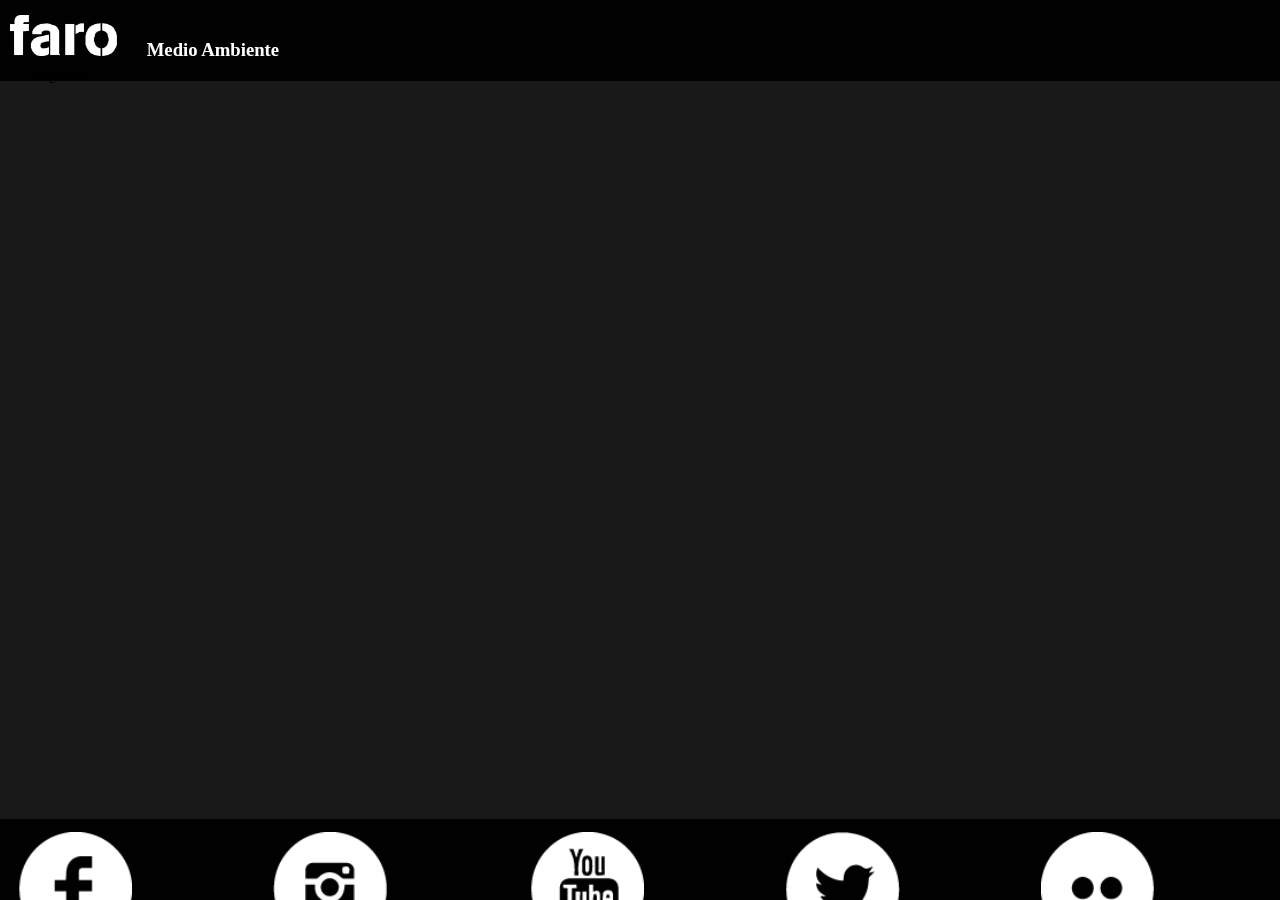
<file: ambiente.html>
<!DOCTYPE html>
<html>
<head>
<title></title>
<meta charset="utf-8">
<meta name="viewport" content="width=device-width, initial-scale=1.0, user-scalable=0, minimum-scale=1.0, maximum-scale=1.0">

     <link rel="stylesheet" type="text/css" href="css/page.css" />
 <script type="text/javascript" src="js/jquery.min.js"></script>


<style>
html{
	margin:0;}
body{
	width:100%;
	margin:0;
	}
 .container
{
	width: 100%;
	margin:0;
}
/*--- latest-posts ---*/
 .latest-posts 
 {
	 margin:0;
	 padding:5px;
 }
 .container-0 
{
	border-style:solid;
	border-width:2px;
	margin-bottom:1em;
	border-color: #77bbf8;
}
 .container-0 h2 
{
	color:#2273a8;
	font-family: ubuntu, helvetica, arial;
	font-weight:700;
	font-size: 18px;
	margin:0 ;
	padding:0;
}
 .container-0 h3 
{
	color:#2273a8;
	font-family: ubuntu, helvetica, arial;
	font-weight:700;
	font-size: 18px;
	margin-top: 7%;
	text-decoration:none;
}
 .container-0 span
{
	display:block;
	font-family: ubuntu, helvetica, arial;
	font-weight: 700;
	color:#2273a8;
	font-size: 13px;
	margin:0;
}
 .container-0 p
{
	font-family: ubuntu, helvetica, arial;
	color:#999;
	font-size: 16px;
	padding:4px;
}
 .container-0 ul li
{
	font-family: ubuntu, helvetica, arial;
	color:#999;
	font-size: 13px;
	margin-left:2em;
}
.title{
	background:#abd9fd;
	padding-top:5px;
	margin:0;
	margin-bottom:5px;
	border-bottom:solid;
	border-widht:1px;
	border-color: #77bbf8;
}
 .reload{
	z-index:2;
    position: absolute;
    top: 5px;
    right: 5px;
    width:10%;
    line-height: 36px;
	-webkit-border-radius: 3px;
	-moz-border-radius: 3px;
	border-radius: 3px;
	-webkit-transform:translate3d(0,-30px,0)
	}
 .reload a img{
	float:right;
		height:25px;
	margin-top:6px;
}

 #page {
	margin:0% 0% 0% 2%;
	width:96%;
	height:100%;
}


 #page #content {
	width:99%;
	background-color: #CCC;
	border:2px solid #0CC;
	margin-top:2%;
}

 #page #content .flip {
	padding:5px;
	text-align:center;
	background:#099;
	cursor:pointer;
    font-weight: bold;

}
 #page #content .panel {
	background: #099;
	display:none;
}

 #page #content .panel {
	width:100%;
}
 #page #content .photo{width:100%;}
 #page #content .photo img {
	width:100%;
	height:10%;
}

 #page #content .info {
	width:100%;
	height:100%;
}
 #page #content .info p {
margin-top:0px;
height:auto;
}
 .titulo{margin-top:0;
font-family:Verdana, Geneva, sans-serif;
border-bottom: 2px solid #099;}
 .fecha{
	border-top:2px solid #0C6;
	padding:.2em;
	font-style:oblique;
}
 .nombre{
	font-size:1.5em;
}

#contenido{margin-top:65px;margin-bottom:65px;width:99%;}

</style>

</head>
<body>
   <header>
        <div id="title">
        <div id="back-btn"><a id="return" href="#"><img src="img/flechas-01.png"/></a></div>
        <img  src="img/prueba.png"/>
          <div id="title0"><h3>Medio Ambiente</h3></div>
          </div>
</header>
    
	
       <div id="page">
       <div id="contenido">
	


</div>
    </div>
     <footer>
    <div><a href="https://www.facebook.com/faro.deoriente"><input type="image" src="img/Face_White.png"/></a></div>
	<div><a href="https://instagram.com/farodeoriente/"><input type="image" src="img/Insta_White.png"/></a></div>
	<div><a href="https://www.youtube.com/user/Farodeorienteoficial"><input type="image" src="img/Youtube_White.png"/></a></div>
    <div><a href="https://twitter.com/farodeoriente"><input type="image" src="img/Tuiter_White.png"/></a></div>
    <div><a href="https://www.flickr.com/photos/29978342@N03"><input type="image" src="img/Flicker_White.png"/></a></div>

      </footer>
      

<script type="application/javascript">
$(document).ready(function(){
	var estado = false;
	$(".a .flip").on('click',function(){
		$(".a .panel").slideToggle();
		if(estado == true){
		$(this).text("Leer");
			estado = false;
		}else{
			$(this).text("Cerrar")
			estado = true;
			}
	});
	var estado = false;
	$(".b .flip").on('click',function(){
		$(".b .panel").slideToggle();
		if(estado == true){
		$(this).text("Leer");
			estado = false;
		}else{
			$(this).text("Cerrar")
			estado = true;
			}
	});
	var estado = false;
	$(".c .flip").on('click',function(){
		$(".c .panel").slideToggle();
		if(estado == true){
		$(this).text("Leer");
			estado = false;
		}else{
			$(this).text("Cerrar")
			estado = true;
			}
	});
	var estado = false;
	$(".d .flip").on('click',function(){
		$(".d .panel").slideToggle();
		if(estado == true){
		$(this).text("Leer");
			estado = false;
		}else{
			$(this).text("Cerrar")
			estado = true;
			}
	});
	var estado = false;
	$(".e .flip").on('click',function(){
		$(".e .panel").slideToggle();
		if(estado == true){
		$(this).text("Leer");
			estado = false;
		}else{
			$(this).text("Cerrar")
			estado = true;
			}
	});
	var estado = false;
	$(".f .flip").on('click',function(){
		$(".f .panel").slideToggle();
		if(estado == true){
		$(this).text("Leer");
			estado = false;
		}else{
			$(this).text("Cerrar")
			estado = true;
			}
	});
	var estado = false;
	$(".g .flip").on('click',function(){
		$(".g .panel").slideToggle();
		if(estado == true){
		$(this).text("Leer");
			estado = false;
		}else{
			$(this).text("Cerrar")
			estado = true;
			}
	});
	var estado = false;
	$(".h .flip").on('click',function(){
		$(".h .panel").slideToggle();
		if(estado == true){
		$(this).text("Leer");
			estado = false;
		}else{
			$(this).text("Cerrar")
			estado = true;
			}
	});
	var estado = false;
	$(".i .flip").on('click',function(){
		$(".i .panel").slideToggle();
		if(estado == true){
		$(this).text("Leer");
			estado = false;
		}else{
			$(this).text("Cerrar")
			estado = true;
			}
	});
	var estado = false;
	$(".j .flip").on('click',function(){
		$(".j .panel").slideToggle();
		if(estado == true){
		$(this).text("Leer");
			estado = false;
		}else{
			$(this).text("Cerrar")
			estado = true;
			}
	});
	var estado = false;
	$(".k .flip").on('click',function(){
		$(".k .panel").slideToggle();
		if(estado == true){
		$(this).text("Leer");
			estado = false;
		}else{
			$(this).text("Cerrar")
			estado = true;
			}
	});
	var estado = false;
	$(".l .flip").on('click',function(){
		$(".l .panel").slideToggle();
		if(estado == true){
		$(this).text("Leer");
			estado = false;
		}else{
			$(this).text("Cerrar")
			estado = true;
			}
	});
	var estado = false;
	$(".m .flip").on('click',function(){
		$(".m .panel").slideToggle();
		if(estado == true){
		$(this).text("Leer");
			estado = false;
		}else{
			$(this).text("Cerrar")
			estado = true;
			}
	});
	var estado = false;
	$(".n .flip").on('click',function(){
		$(".n .panel").slideToggle();
		if(estado == true){
		$(this).text("Leer");
			estado = false;
		}else{
			$(this).text("Cerrar")
			estado = true;
			}
	});
	var estado = false;
	$(".o .flip").on('click',function(){
		$(".o .panel").slideToggle();
		if(estado == true){
		$(this).text("Leer");
			estado = false;
		}else{
			$(this).text("Cerrar")
			estado = true;
			}
	});
	var estado = false;
	$(".p .flip").on('click',function(){
		$(".p .panel").slideToggle();
		if(estado == true){
		$(this).text("Leer");
			estado = false;
		}else{
			$(this).text("Cerrar")
			estado = true;
			}
	});
	var estado = false;
	$(".q .flip").on('click',function(){
		$(".q .panel").slideToggle();
		if(estado == true){
		$(this).text("Leer");
			estado = false;
		}else{
			$(this).text("Cerrar")
			estado = true;
			}
	});
	var estado = false;
	$(".r .flip").on('click',function(){
		$(".r .panel").slideToggle();
		if(estado == true){
		$(this).text("Leer");
			estado = false;
		}else{
			$(this).text("Cerrar")
			estado = true;
			}
	});
	var estado = false;
	$(".s .flip").on('click',function(){
		$(".s .panel").slideToggle();
		if(estado == true){
		$(this).text("Leer");
			estado = false;
		}else{
			$(this).text("Cerrar")
			estado = true;
			}
	});
	var estado = false;
	$(".t .flip").on('click',function(){
		$(".t .panel").slideToggle();
		if(estado == true){
		$(this).text("Leer");
			estado = false;
		}else{
			$(this).text("Cerrar")
			estado = true;
			}
	});
	var estado = false;
	$(".u .flip").on('click',function(){
		$(".u .panel").slideToggle();
		if(estado == true){
		$(this).text("Leer");
			estado = false;
		}else{
			$(this).text("Cerrar")
			estado = true;
			}
	});
	var estado = false;
	$(".v .flip").on('click',function(){
		$(".v .panel").slideToggle();
		if(estado == true){
		$(this).text("Leer");
			estado = false;
		}else{
			$(this).text("Cerrar")
			estado = true;
			}
	});
	var estado = false;
	$(".w .flip").on('click',function(){
		$(".w .panel").slideToggle();
		if(estado == true){
		$(this).text("Leer");
			estado = false;
		}else{
			$(this).text("Cerrar")
			estado = true;
			}
	});
	var estado = false;
	$(".x .flip").on('click',function(){
		$(".x .panel").slideToggle();
		if(estado == true){
		$(this).text("Leer");
			estado = false;
		}else{
			$(this).text("Cerrar")
			estado = true;
			}
	});
	var estado = false;
	$(".y .flip").on('click',function(){
		$(".y .panel").slideToggle();
		if(estado == true){
		$(this).text("Leer");
			estado = false;
		}else{
			$(this).text("Cerrar")
			estado = true;
			}
	});
	var estado = false;
	$(".z .flip").on('click',function(){
		$(".z .panel").slideToggle();
		if(estado == true){
		$(this).text("Leer");
			estado = false;
		}else{
			$(this).text("Cerrar")
			estado = true;
			}
	});

});

</script>
<script type="text/javascript">
$(document).ready(function(){
   var refreshId = setInterval('load-async', 3000);
   $.ajaxSetup({ cache: false });
 });
 
 $(document).ready(function(){
	  $('#contenido').text('Cargando....');
      $("#contenido").load("http://www.farodeoriente.org/prueba/ambiente.html");
   });
</script>


</body>
</html>
</file>
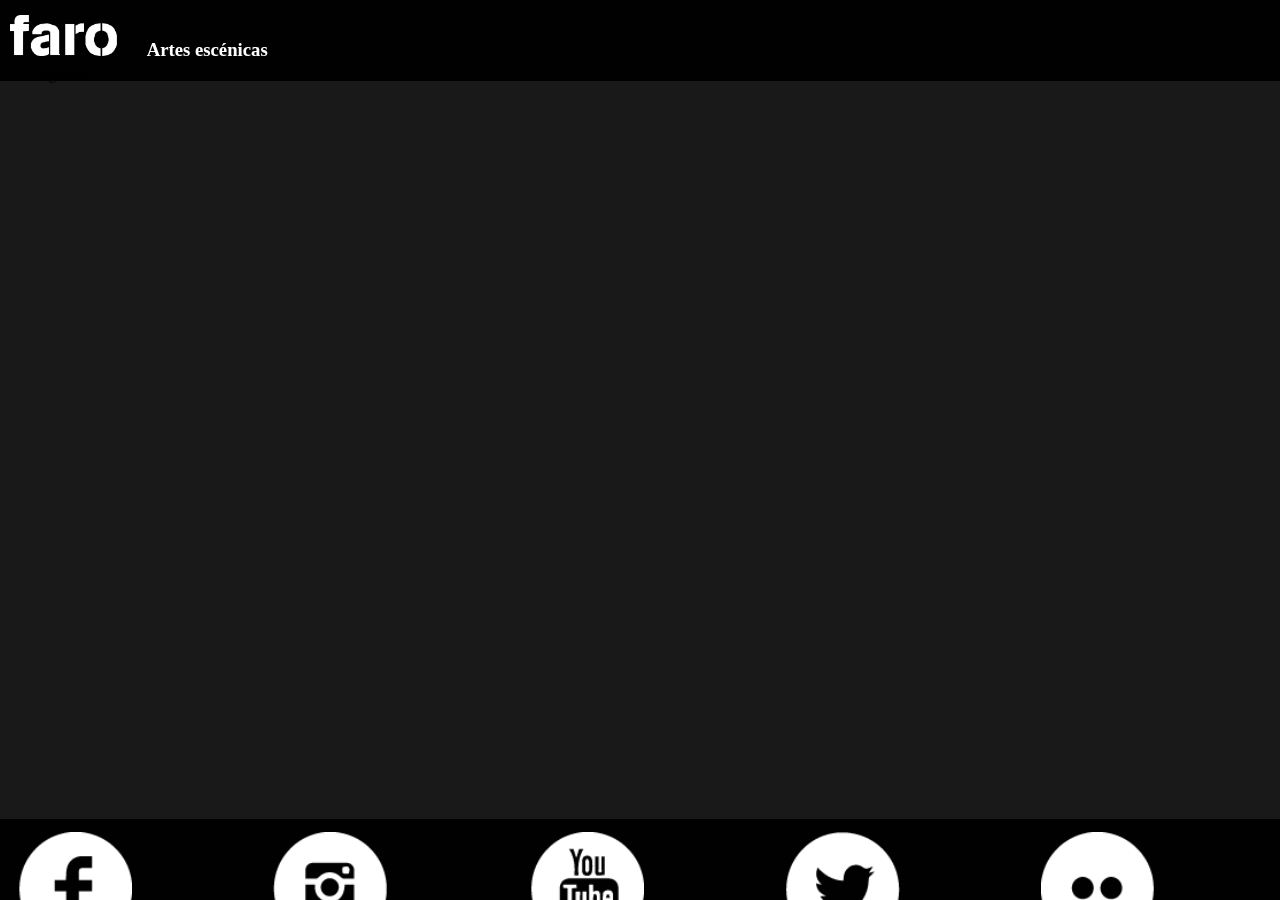
<file: artes.html>
<!DOCTYPE html>
<html>
<head>
<title></title>
<meta charset="utf-8">
<meta name="viewport" content="width=device-width, initial-scale=1.0, user-scalable=0, minimum-scale=1.0, maximum-scale=1.0">

     <link rel="stylesheet" type="text/css" href="css/page.css" />
 <script type="text/javascript" src="js/jquery.min.js"></script>


<style>
html{
	margin:0;}
body{
	width:100%;
	margin:0;
	}
 .container
{
	width: 100%;
	margin:0;
}
/*--- latest-posts ---*/
 .latest-posts 
 {
	 margin:0;
	 padding:5px;
 }
 .container-0 
{
	border-style:solid;
	border-width:2px;
	margin-bottom:1em;
	border-color: #77bbf8;
}
 .container-0 h2 
{
	color:#2273a8;
	font-family: ubuntu, helvetica, arial;
	font-weight:700;
	font-size: 18px;
	margin:0 ;
	padding:0;
}
 .container-0 h3 
{
	color:#2273a8;
	font-family: ubuntu, helvetica, arial;
	font-weight:700;
	font-size: 18px;
	margin-top: 7%;
	text-decoration:none;
}
 .container-0 span
{
	display:block;
	font-family: ubuntu, helvetica, arial;
	font-weight: 700;
	color:#2273a8;
	font-size: 13px;
	margin:0;
}
 .container-0 p
{
	font-family: ubuntu, helvetica, arial;
	color:#999;
	font-size: 16px;
	padding:4px;
}
 .container-0 ul li
{
	font-family: ubuntu, helvetica, arial;
	color:#999;
	font-size: 13px;
	margin-left:2em;
}
.title{
	background:#abd9fd;
	padding-top:5px;
	margin:0;
	margin-bottom:5px;
	border-bottom:solid;
	border-widht:1px;
	border-color: #77bbf8;
}
 .reload{
	z-index:2;
    position: absolute;
    top: 5px;
    right: 5px;
    width:10%;
    line-height: 36px;
	-webkit-border-radius: 3px;
	-moz-border-radius: 3px;
	border-radius: 3px;
	-webkit-transform:translate3d(0,-30px,0)
	}
 .reload a img{
	float:right;
		height:25px;
	margin-top:6px;
}

 #page {
	margin:0% 0% 0% 2%;
	width:96%;
	height:100%;
}


 #page #content {
	width:99%;
	background-color: #CCC;
	border:2px solid #0CC;
	margin-top:2%;
}

 #page #content .flip {
	padding:5px;
	text-align:center;
	background:#099;
	cursor:pointer;
    font-weight: bold;

}
 #page #content .panel {
	background: #099;
	display:none;
}

 #page #content .panel {
	width:100%;
}
 #page #content .photo{width:100%;}
 #page #content .photo img {
	width:100%;
	height:10%;
}

 #page #content .info {
	width:100%;
	height:100%;
}
 #page #content .info p {
margin-top:0px;
height:auto;
}
 .titulo{margin-top:0;
font-family:Verdana, Geneva, sans-serif;
border-bottom: 2px solid #099;}
 .fecha{
	border-top:2px solid #0C6;
	padding:.2em;
	font-style:oblique;
}
 .nombre{
	font-size:1.5em;
}

#contenido{margin-top:65px;margin-bottom:65px;width:99%;}

</style>

</head>
<body>
   <header>
        <div id="title">
        <div id="back-btn"><a id="return" href="#"><img src="img/flechas-01.png"/></a></div>
        <img  src="img/prueba.png"/>
          <div id="title0"><h3>Artes escénicas</h3></div>
          </div>
</header>
    
	
       <div id="page">
       <div id="contenido">
	


</div>
    </div>
     <footer>
    <div><a href="https://www.facebook.com/faro.deoriente"><input type="image" src="img/Face_White.png"/></a></div>
	<div><a href="https://instagram.com/farodeoriente/"><input type="image" src="img/Insta_White.png"/></a></div>
	<div><a href="https://www.youtube.com/user/Farodeorienteoficial"><input type="image" src="img/Youtube_White.png"/></a></div>
    <div><a href="https://twitter.com/farodeoriente"><input type="image" src="img/Tuiter_White.png"/></a></div>
    <div><a href="https://www.flickr.com/photos/29978342@N03"><input type="image" src="img/Flicker_White.png"/></a></div>

      </footer>
      

<script type="application/javascript">
$(document).ready(function(){
	var estado = false;
	$(".a .flip").on('click',function(){
		$(".a .panel").slideToggle();
		if(estado == true){
		$(this).text("Leer");
			estado = false;
		}else{
			$(this).text("Cerrar")
			estado = true;
			}
	});
	var estado = false;
	$(".b .flip").on('click',function(){
		$(".b .panel").slideToggle();
		if(estado == true){
		$(this).text("Leer");
			estado = false;
		}else{
			$(this).text("Cerrar")
			estado = true;
			}
	});
	var estado = false;
	$(".c .flip").on('click',function(){
		$(".c .panel").slideToggle();
		if(estado == true){
		$(this).text("Leer");
			estado = false;
		}else{
			$(this).text("Cerrar")
			estado = true;
			}
	});
	var estado = false;
	$(".d .flip").on('click',function(){
		$(".d .panel").slideToggle();
		if(estado == true){
		$(this).text("Leer");
			estado = false;
		}else{
			$(this).text("Cerrar")
			estado = true;
			}
	});
	var estado = false;
	$(".e .flip").on('click',function(){
		$(".e .panel").slideToggle();
		if(estado == true){
		$(this).text("Leer");
			estado = false;
		}else{
			$(this).text("Cerrar")
			estado = true;
			}
	});
	var estado = false;
	$(".f .flip").on('click',function(){
		$(".f .panel").slideToggle();
		if(estado == true){
		$(this).text("Leer");
			estado = false;
		}else{
			$(this).text("Cerrar")
			estado = true;
			}
	});
	var estado = false;
	$(".g .flip").on('click',function(){
		$(".g .panel").slideToggle();
		if(estado == true){
		$(this).text("Leer");
			estado = false;
		}else{
			$(this).text("Cerrar")
			estado = true;
			}
	});
	var estado = false;
	$(".h .flip").on('click',function(){
		$(".h .panel").slideToggle();
		if(estado == true){
		$(this).text("Leer");
			estado = false;
		}else{
			$(this).text("Cerrar")
			estado = true;
			}
	});
	var estado = false;
	$(".i .flip").on('click',function(){
		$(".i .panel").slideToggle();
		if(estado == true){
		$(this).text("Leer");
			estado = false;
		}else{
			$(this).text("Cerrar")
			estado = true;
			}
	});
	var estado = false;
	$(".j .flip").on('click',function(){
		$(".j .panel").slideToggle();
		if(estado == true){
		$(this).text("Leer");
			estado = false;
		}else{
			$(this).text("Cerrar")
			estado = true;
			}
	});
	var estado = false;
	$(".k .flip").on('click',function(){
		$(".k .panel").slideToggle();
		if(estado == true){
		$(this).text("Leer");
			estado = false;
		}else{
			$(this).text("Cerrar")
			estado = true;
			}
	});
	var estado = false;
	$(".l .flip").on('click',function(){
		$(".l .panel").slideToggle();
		if(estado == true){
		$(this).text("Leer");
			estado = false;
		}else{
			$(this).text("Cerrar")
			estado = true;
			}
	});
	var estado = false;
	$(".m .flip").on('click',function(){
		$(".m .panel").slideToggle();
		if(estado == true){
		$(this).text("Leer");
			estado = false;
		}else{
			$(this).text("Cerrar")
			estado = true;
			}
	});
	var estado = false;
	$(".n .flip").on('click',function(){
		$(".n .panel").slideToggle();
		if(estado == true){
		$(this).text("Leer");
			estado = false;
		}else{
			$(this).text("Cerrar")
			estado = true;
			}
	});
	var estado = false;
	$(".o .flip").on('click',function(){
		$(".o .panel").slideToggle();
		if(estado == true){
		$(this).text("Leer");
			estado = false;
		}else{
			$(this).text("Cerrar")
			estado = true;
			}
	});
	var estado = false;
	$(".p .flip").on('click',function(){
		$(".p .panel").slideToggle();
		if(estado == true){
		$(this).text("Leer");
			estado = false;
		}else{
			$(this).text("Cerrar")
			estado = true;
			}
	});
	var estado = false;
	$(".q .flip").on('click',function(){
		$(".q .panel").slideToggle();
		if(estado == true){
		$(this).text("Leer");
			estado = false;
		}else{
			$(this).text("Cerrar")
			estado = true;
			}
	});
	var estado = false;
	$(".r .flip").on('click',function(){
		$(".r .panel").slideToggle();
		if(estado == true){
		$(this).text("Leer");
			estado = false;
		}else{
			$(this).text("Cerrar")
			estado = true;
			}
	});
	var estado = false;
	$(".s .flip").on('click',function(){
		$(".s .panel").slideToggle();
		if(estado == true){
		$(this).text("Leer");
			estado = false;
		}else{
			$(this).text("Cerrar")
			estado = true;
			}
	});
	var estado = false;
	$(".t .flip").on('click',function(){
		$(".t .panel").slideToggle();
		if(estado == true){
		$(this).text("Leer");
			estado = false;
		}else{
			$(this).text("Cerrar")
			estado = true;
			}
	});
	var estado = false;
	$(".u .flip").on('click',function(){
		$(".u .panel").slideToggle();
		if(estado == true){
		$(this).text("Leer");
			estado = false;
		}else{
			$(this).text("Cerrar")
			estado = true;
			}
	});
	var estado = false;
	$(".v .flip").on('click',function(){
		$(".v .panel").slideToggle();
		if(estado == true){
		$(this).text("Leer");
			estado = false;
		}else{
			$(this).text("Cerrar")
			estado = true;
			}
	});
	var estado = false;
	$(".w .flip").on('click',function(){
		$(".w .panel").slideToggle();
		if(estado == true){
		$(this).text("Leer");
			estado = false;
		}else{
			$(this).text("Cerrar")
			estado = true;
			}
	});
	var estado = false;
	$(".x .flip").on('click',function(){
		$(".x .panel").slideToggle();
		if(estado == true){
		$(this).text("Leer");
			estado = false;
		}else{
			$(this).text("Cerrar")
			estado = true;
			}
	});
	var estado = false;
	$(".y .flip").on('click',function(){
		$(".y .panel").slideToggle();
		if(estado == true){
		$(this).text("Leer");
			estado = false;
		}else{
			$(this).text("Cerrar")
			estado = true;
			}
	});
	var estado = false;
	$(".z .flip").on('click',function(){
		$(".z .panel").slideToggle();
		if(estado == true){
		$(this).text("Leer");
			estado = false;
		}else{
			$(this).text("Cerrar")
			estado = true;
			}
	});

});

</script>
<script type="text/javascript">
$(document).ready(function(){
   var refreshId = setInterval('load-async', 3000);
   $.ajaxSetup({ cache: false });
 });
 
 $(document).ready(function(){
	  $('#contenido').text('Cargando....');
      $("#contenido").load("http://www.farodeoriente.org/prueba/artes.html");
   });
</script>


</body>
</html>
</file>
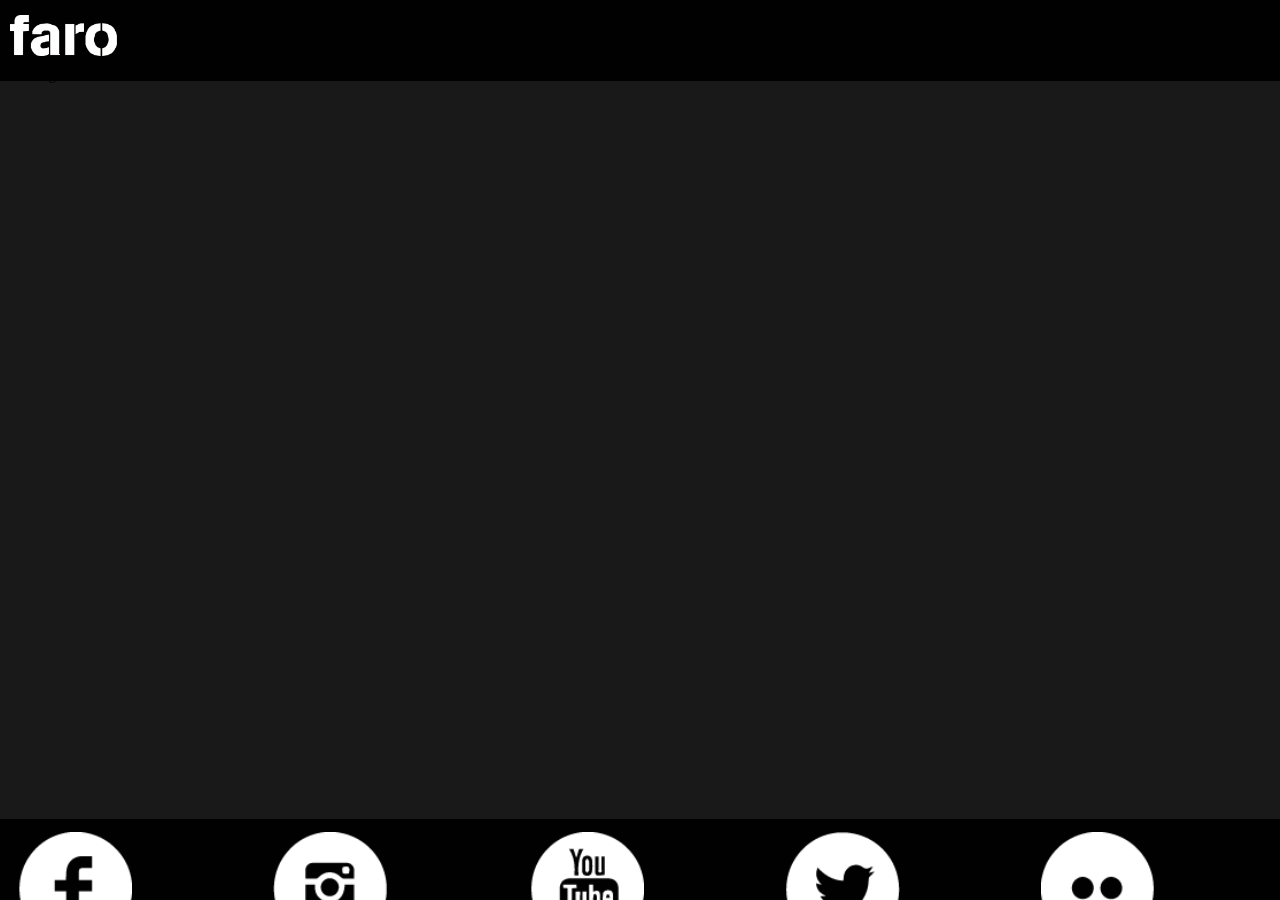
<file: cinco.html>
<!DOCTYPE html>
<html>
<head>
<title></title>
<meta charset="utf-8">
<meta name="viewport" content="width=device-width, initial-scale=1.0, user-scalable=0, minimum-scale=1.0, maximum-scale=1.0">

     <link rel="stylesheet" type="text/css" href="css/page.css" />
 <script type="text/javascript" src="js/jquery.min.js"></script>


<style>
	#todo{ background-color:#FFF; border:2px solid #000;}
	#imagen img{width:100%;height:40%;}
	.fecha{ margin:0;padding:0; border-bottom:2px solid #000;  width:99.85%; }
	.fecha h3,h4{margin:0;padding:0; margin-left:10px;}
	#description p{margin:10px;}

#contenido{margin-top:65px;margin-bottom:65px;text-align:justify;}

</style>

</head>
<body>
   <header>
        <div id="title">
        <div id="back-btn"><a id="return" href="#"><img src="img/flechas-01.png"/></a></div>
        <img  src="img/prueba.png"/>
          </div>
</header>
    
	
       <div id="page">
       <div id="contenido">
	


</div>
    </div>
     <footer>
    <div><a href="https://www.facebook.com/faro.deoriente"><input type="image" src="img/Face_White.png"/></a></div>
	<div><a href="https://instagram.com/farodeoriente/"><input type="image" src="img/Insta_White.png"/></a></div>
	<div><a href="https://www.youtube.com/user/Farodeorienteoficial"><input type="image" src="img/Youtube_White.png"/></a></div>
    <div><a href="https://twitter.com/farodeoriente"><input type="image" src="img/Tuiter_White.png"/></a></div>
    <div><a href="https://www.flickr.com/photos/29978342@N03"><input type="image" src="img/Flicker_White.png"/></a></div>

      </footer>

<script type="application/javascript">
 $(document).ready(function(){
	  $('#contenido').text('Cargando....');
      $("#contenido").load("http://www.farodeoriente.org/prueba/cinco.html");
   });

</script>


</body>
</html>
</file>
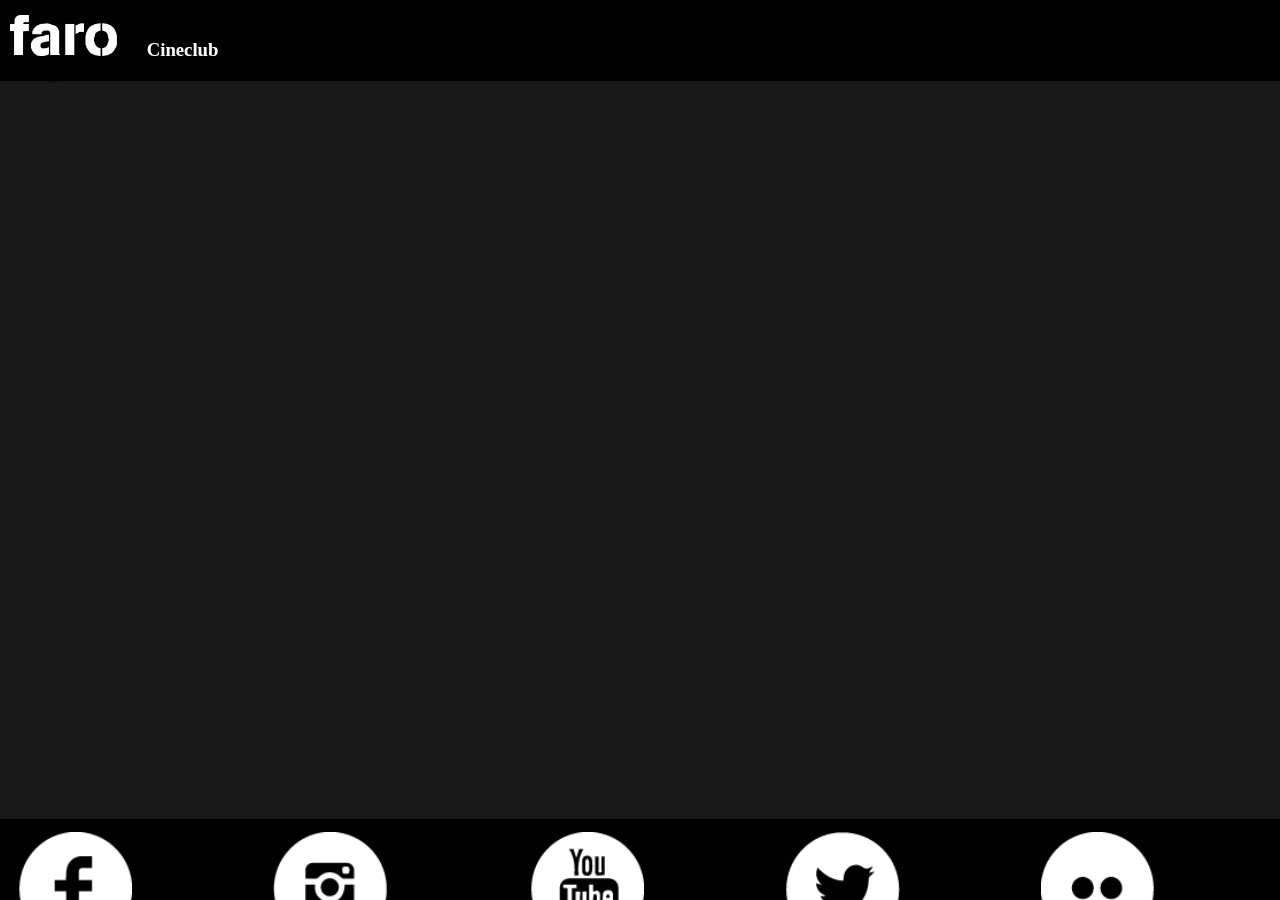
<file: cineclub.html>
<!DOCTYPE html>
<html>
<head>
<title></title>
<meta charset="utf-8">
<meta name="viewport" content="width=device-width, initial-scale=1.0, user-scalable=0, minimum-scale=1.0, maximum-scale=1.0">

     <link rel="stylesheet" type="text/css" href="css/page.css" />
 <script type="text/javascript" src="js/jquery.min.js"></script>


<style>
html{
	margin:0;}
body{
	width:100%;
	margin:0;
	}
 .container
{
	width: 100%;
	margin:0;
}
/*--- latest-posts ---*/
 .latest-posts 
 {
	 margin:0;
	 padding:5px;
 }
 .container-0 
{
	border-style:solid;
	border-width:2px;
	margin-bottom:1em;
	border-color: #77bbf8;
}
 .container-0 h2 
{
	color:#2273a8;
	font-family: ubuntu, helvetica, arial;
	font-weight:700;
	font-size: 18px;
	margin:0 ;
	padding:0;
}
 .container-0 h3 
{
	color:#2273a8;
	font-family: ubuntu, helvetica, arial;
	font-weight:700;
	font-size: 18px;
	margin-top: 7%;
	text-decoration:none;
}
 .container-0 span
{
	display:block;
	font-family: ubuntu, helvetica, arial;
	font-weight: 700;
	color:#2273a8;
	font-size: 13px;
	margin:0;
}
 .container-0 p
{
	font-family: ubuntu, helvetica, arial;
	color:#999;
	font-size: 16px;
	padding:4px;
}
 .container-0 ul li
{
	font-family: ubuntu, helvetica, arial;
	color:#999;
	font-size: 13px;
	margin-left:2em;
}
.title{
	background:#abd9fd;
	padding-top:5px;
	margin:0;
	margin-bottom:5px;
	border-bottom:solid;
	border-widht:1px;
	border-color: #77bbf8;
}
 .reload{
	z-index:2;
    position: absolute;
    top: 5px;
    right: 5px;
    width:10%;
    line-height: 36px;
	-webkit-border-radius: 3px;
	-moz-border-radius: 3px;
	border-radius: 3px;
	-webkit-transform:translate3d(0,-30px,0)
	}
 .reload a img{
	float:right;
		height:25px;
	margin-top:6px;
}

 #page {
	margin:0% 0% 0% 2%;
	width:96%;
	height:100%;
}


 #page #content {
	width:99%;
	background-color: #CCC;
	border:2px solid #0CC;
	margin-top:2%;
}

 #page #content .flip {
	padding:5px;
	text-align:center;
	background:#099;
	cursor:pointer;
    font-weight: bold;

}
 #page #content .panel {
	background: #099;
	display:none;
}

 #page #content .panel {
	width:100%;
}
 #page #content .photo{width:100%;}
 #page #content .photo img {
	width:100%;
	height:10%;
}

 #page #content .info {
	width:100%;
	height:100%;
}
 #page #content .info p {
margin-top:0px;
height:auto;
}
 .titulo{margin-top:0;
font-family:Verdana, Geneva, sans-serif;
border-bottom: 2px solid #099;}
 .fecha{
	border-top:2px solid #0C6;
	padding:.2em;
	font-style:oblique;
}
 .nombre{
	font-size:1.5em;
}

#contenido{margin-top:65px;margin-bottom:65px;width:99%;}

</style>

</head>
<body>
   <header>
        <div id="title">
        <div id="back-btn"><a id="return" href="#"><img src="img/flechas-01.png"/></a></div>
        <img  src="img/prueba.png"/>
          <div id="title0"><h3>Cineclub</h3></div>
          </div>
</header>
    
	
       <div id="page">
       <div id="contenido">
	


</div>
    </div>
     <footer>
    <div><a href="https://www.facebook.com/faro.deoriente"><input type="image" src="img/Face_White.png"/></a></div>
	<div><a href="https://instagram.com/farodeoriente/"><input type="image" src="img/Insta_White.png"/></a></div>
	<div><a href="https://www.youtube.com/user/Farodeorienteoficial"><input type="image" src="img/Youtube_White.png"/></a></div>
    <div><a href="https://twitter.com/farodeoriente"><input type="image" src="img/Tuiter_White.png"/></a></div>
    <div><a href="https://www.flickr.com/photos/29978342@N03"><input type="image" src="img/Flicker_White.png"/></a></div>

      </footer>
      

<script type="application/javascript">
$(document).ready(function(){
	var estado = false;
	$(".a .flip").on('click',function(){
		$(".a .panel").slideToggle();
		if(estado == true){
		$(this).text("Leer");
			estado = false;
		}else{
			$(this).text("Cerrar")
			estado = true;
			}
	});
	var estado = false;
	$(".b .flip").on('click',function(){
		$(".b .panel").slideToggle();
		if(estado == true){
		$(this).text("Leer");
			estado = false;
		}else{
			$(this).text("Cerrar")
			estado = true;
			}
	});
	var estado = false;
	$(".c .flip").on('click',function(){
		$(".c .panel").slideToggle();
		if(estado == true){
		$(this).text("Leer");
			estado = false;
		}else{
			$(this).text("Cerrar")
			estado = true;
			}
	});
	var estado = false;
	$(".d .flip").on('click',function(){
		$(".d .panel").slideToggle();
		if(estado == true){
		$(this).text("Leer");
			estado = false;
		}else{
			$(this).text("Cerrar")
			estado = true;
			}
	});
	var estado = false;
	$(".e .flip").on('click',function(){
		$(".e .panel").slideToggle();
		if(estado == true){
		$(this).text("Leer");
			estado = false;
		}else{
			$(this).text("Cerrar")
			estado = true;
			}
	});
	var estado = false;
	$(".f .flip").on('click',function(){
		$(".f .panel").slideToggle();
		if(estado == true){
		$(this).text("Leer");
			estado = false;
		}else{
			$(this).text("Cerrar")
			estado = true;
			}
	});
	var estado = false;
	$(".g .flip").on('click',function(){
		$(".g .panel").slideToggle();
		if(estado == true){
		$(this).text("Leer");
			estado = false;
		}else{
			$(this).text("Cerrar")
			estado = true;
			}
	});
	var estado = false;
	$(".h .flip").on('click',function(){
		$(".h .panel").slideToggle();
		if(estado == true){
		$(this).text("Leer");
			estado = false;
		}else{
			$(this).text("Cerrar")
			estado = true;
			}
	});
	var estado = false;
	$(".i .flip").on('click',function(){
		$(".i .panel").slideToggle();
		if(estado == true){
		$(this).text("Leer");
			estado = false;
		}else{
			$(this).text("Cerrar")
			estado = true;
			}
	});
	var estado = false;
	$(".j .flip").on('click',function(){
		$(".j .panel").slideToggle();
		if(estado == true){
		$(this).text("Leer");
			estado = false;
		}else{
			$(this).text("Cerrar")
			estado = true;
			}
	});
	var estado = false;
	$(".k .flip").on('click',function(){
		$(".k .panel").slideToggle();
		if(estado == true){
		$(this).text("Leer");
			estado = false;
		}else{
			$(this).text("Cerrar")
			estado = true;
			}
	});
	var estado = false;
	$(".l .flip").on('click',function(){
		$(".l .panel").slideToggle();
		if(estado == true){
		$(this).text("Leer");
			estado = false;
		}else{
			$(this).text("Cerrar")
			estado = true;
			}
	});
	var estado = false;
	$(".m .flip").on('click',function(){
		$(".m .panel").slideToggle();
		if(estado == true){
		$(this).text("Leer");
			estado = false;
		}else{
			$(this).text("Cerrar")
			estado = true;
			}
	});
	var estado = false;
	$(".n .flip").on('click',function(){
		$(".n .panel").slideToggle();
		if(estado == true){
		$(this).text("Leer");
			estado = false;
		}else{
			$(this).text("Cerrar")
			estado = true;
			}
	});
	var estado = false;
	$(".o .flip").on('click',function(){
		$(".o .panel").slideToggle();
		if(estado == true){
		$(this).text("Leer");
			estado = false;
		}else{
			$(this).text("Cerrar")
			estado = true;
			}
	});
	var estado = false;
	$(".p .flip").on('click',function(){
		$(".p .panel").slideToggle();
		if(estado == true){
		$(this).text("Leer");
			estado = false;
		}else{
			$(this).text("Cerrar")
			estado = true;
			}
	});
	var estado = false;
	$(".q .flip").on('click',function(){
		$(".q .panel").slideToggle();
		if(estado == true){
		$(this).text("Leer");
			estado = false;
		}else{
			$(this).text("Cerrar")
			estado = true;
			}
	});
	var estado = false;
	$(".r .flip").on('click',function(){
		$(".r .panel").slideToggle();
		if(estado == true){
		$(this).text("Leer");
			estado = false;
		}else{
			$(this).text("Cerrar")
			estado = true;
			}
	});
	var estado = false;
	$(".s .flip").on('click',function(){
		$(".s .panel").slideToggle();
		if(estado == true){
		$(this).text("Leer");
			estado = false;
		}else{
			$(this).text("Cerrar")
			estado = true;
			}
	});
	var estado = false;
	$(".t .flip").on('click',function(){
		$(".t .panel").slideToggle();
		if(estado == true){
		$(this).text("Leer");
			estado = false;
		}else{
			$(this).text("Cerrar")
			estado = true;
			}
	});
	var estado = false;
	$(".u .flip").on('click',function(){
		$(".u .panel").slideToggle();
		if(estado == true){
		$(this).text("Leer");
			estado = false;
		}else{
			$(this).text("Cerrar")
			estado = true;
			}
	});
	var estado = false;
	$(".v .flip").on('click',function(){
		$(".v .panel").slideToggle();
		if(estado == true){
		$(this).text("Leer");
			estado = false;
		}else{
			$(this).text("Cerrar")
			estado = true;
			}
	});
	var estado = false;
	$(".w .flip").on('click',function(){
		$(".w .panel").slideToggle();
		if(estado == true){
		$(this).text("Leer");
			estado = false;
		}else{
			$(this).text("Cerrar")
			estado = true;
			}
	});
	var estado = false;
	$(".x .flip").on('click',function(){
		$(".x .panel").slideToggle();
		if(estado == true){
		$(this).text("Leer");
			estado = false;
		}else{
			$(this).text("Cerrar")
			estado = true;
			}
	});
	var estado = false;
	$(".y .flip").on('click',function(){
		$(".y .panel").slideToggle();
		if(estado == true){
		$(this).text("Leer");
			estado = false;
		}else{
			$(this).text("Cerrar")
			estado = true;
			}
	});
	var estado = false;
	$(".z .flip").on('click',function(){
		$(".z .panel").slideToggle();
		if(estado == true){
		$(this).text("Leer");
			estado = false;
		}else{
			$(this).text("Cerrar")
			estado = true;
			}
	});

});

</script>
<script type="text/javascript">
$(document).ready(function(){
   var refreshId = setInterval('load-async', 3000);
   $.ajaxSetup({ cache: false });
 });
 
 $(document).ready(function(){
	  $('#contenido').text('Cargando....');
      $("#contenido").load("http://www.farodeoriente.org/prueba/cineclub.html");
   });
</script>


</body>
</html>
</file>
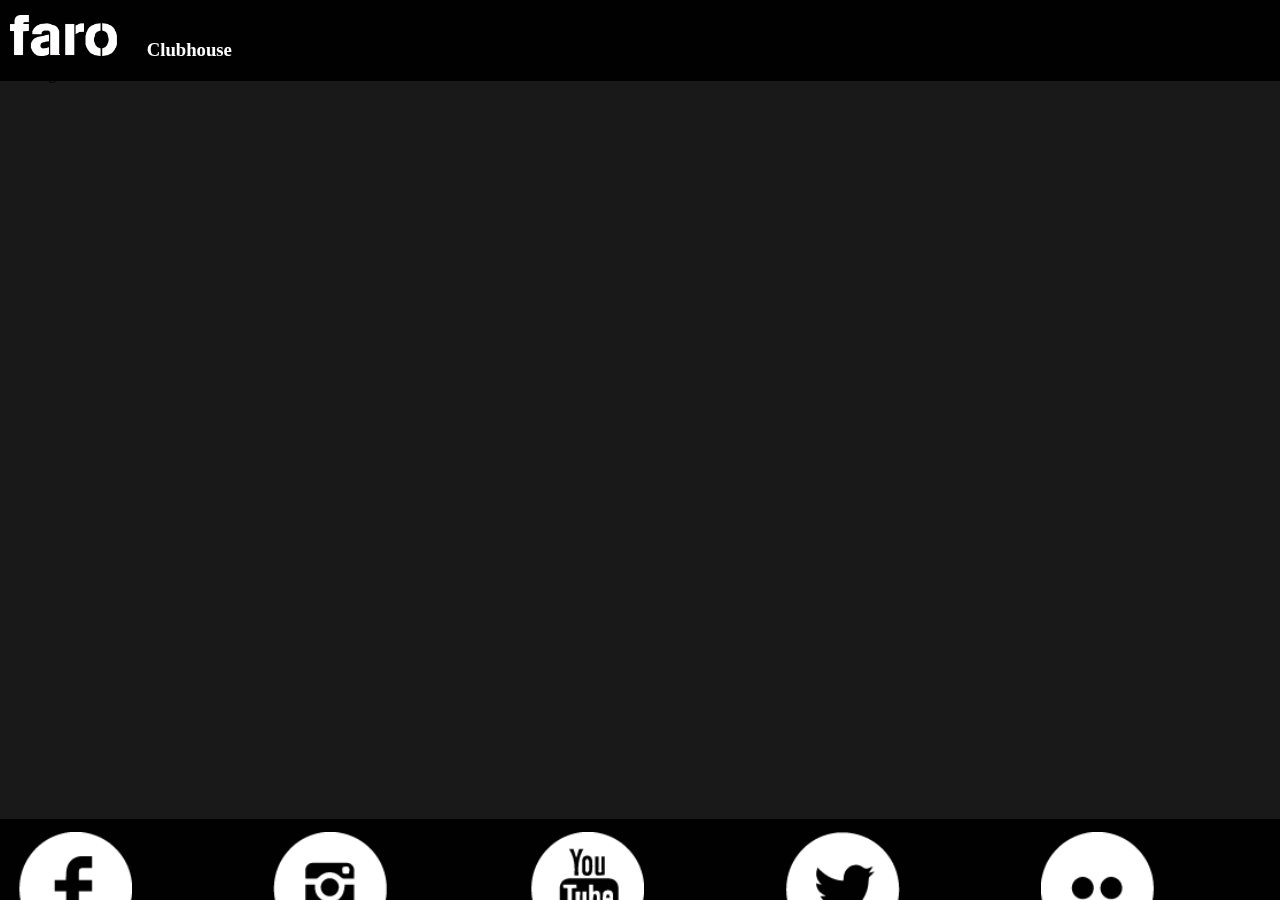
<file: clubhouse.html>
<!DOCTYPE html>
<html>
<head>
<title></title>
<meta charset="utf-8">
<meta name="viewport" content="width=device-width, initial-scale=1.0, user-scalable=0, minimum-scale=1.0, maximum-scale=1.0">

     <link rel="stylesheet" type="text/css" href="css/page.css" />
 <script type="text/javascript" src="js/jquery.min.js"></script>


<style>
html{
	margin:0;}
body{
	width:100%;
	margin:0;
	}
 .container
{
	width: 100%;
	margin:0;
}
/*--- latest-posts ---*/
 .latest-posts 
 {
	 margin:0;
	 padding:5px;
 }
 .container-0 
{
	border-style:solid;
	border-width:2px;
	margin-bottom:1em;
	border-color: #77bbf8;
}
 .container-0 h2 
{
	color:#2273a8;
	font-family: ubuntu, helvetica, arial;
	font-weight:700;
	font-size: 18px;
	margin:0 ;
	padding:0;
}
 .container-0 h3 
{
	color:#2273a8;
	font-family: ubuntu, helvetica, arial;
	font-weight:700;
	font-size: 18px;
	margin-top: 7%;
	text-decoration:none;
}
 .container-0 span
{
	display:block;
	font-family: ubuntu, helvetica, arial;
	font-weight: 700;
	color:#2273a8;
	font-size: 13px;
	margin:0;
}
 .container-0 p
{
	font-family: ubuntu, helvetica, arial;
	color:#999;
	font-size: 16px;
	padding:4px;
}
 .container-0 ul li
{
	font-family: ubuntu, helvetica, arial;
	color:#999;
	font-size: 13px;
	margin-left:2em;
}
.title{
	background:#abd9fd;
	padding-top:5px;
	margin:0;
	margin-bottom:5px;
	border-bottom:solid;
	border-widht:1px;
	border-color: #77bbf8;
}
 .reload{
	z-index:2;
    position: absolute;
    top: 5px;
    right: 5px;
    width:10%;
    line-height: 36px;
	-webkit-border-radius: 3px;
	-moz-border-radius: 3px;
	border-radius: 3px;
	-webkit-transform:translate3d(0,-30px,0)
	}
 .reload a img{
	float:right;
		height:25px;
	margin-top:6px;
}

 #page {
	margin:0% 0% 0% 2%;
	width:96%;
	height:100%;
}


 #page #content {
	width:99%;
	background-color: #CCC;
	border:2px solid #0CC;
	margin-top:2%;
}

 #page #content .flip {
	padding:5px;
	text-align:center;
	background:#099;
	cursor:pointer;
    font-weight: bold;

}
 #page #content .panel {
	background: #099;
	display:none;
}

 #page #content .panel {
	width:100%;
}
 #page #content .photo{width:100%;}
 #page #content .photo img {
	width:100%;
	height:10%;
}

 #page #content .info {
	width:100%;
	height:100%;
}
 #page #content .info p {
margin-top:0px;
height:auto;
}
 .titulo{margin-top:0;
font-family:Verdana, Geneva, sans-serif;
border-bottom: 2px solid #099;}
 .fecha{
	border-top:2px solid #0C6;
	padding:.2em;
	font-style:oblique;
}
 .nombre{
	font-size:1.5em;
}

#contenido{margin-top:65px;margin-bottom:65px;width:99%;}

</style>

</head>
<body>
   <header>
        <div id="title">
        <div id="back-btn"><a id="return" href="#"><img src="img/flechas-01.png"/></a></div>
        <img  src="img/prueba.png"/>
          <div id="title0"><h3>Clubhouse</h3></div>
          </div>
</header>
    
	
       <div id="page">
       <div id="contenido">
	


</div>
    </div>
     <footer>
    <div><a href="https://www.facebook.com/faro.deoriente"><input type="image" src="img/Face_White.png"/></a></div>
	<div><a href="https://instagram.com/farodeoriente/"><input type="image" src="img/Insta_White.png"/></a></div>
	<div><a href="https://www.youtube.com/user/Farodeorienteoficial"><input type="image" src="img/Youtube_White.png"/></a></div>
    <div><a href="https://twitter.com/farodeoriente"><input type="image" src="img/Tuiter_White.png"/></a></div>
    <div><a href="https://www.flickr.com/photos/29978342@N03"><input type="image" src="img/Flicker_White.png"/></a></div>

      </footer>
      

<script type="application/javascript">
$(document).ready(function(){
	var estado = false;
	$(".a .flip").on('click',function(){
		$(".a .panel").slideToggle();
		if(estado == true){
		$(this).text("Leer");
			estado = false;
		}else{
			$(this).text("Cerrar")
			estado = true;
			}
	});
	var estado = false;
	$(".b .flip").on('click',function(){
		$(".b .panel").slideToggle();
		if(estado == true){
		$(this).text("Leer");
			estado = false;
		}else{
			$(this).text("Cerrar")
			estado = true;
			}
	});
	var estado = false;
	$(".c .flip").on('click',function(){
		$(".c .panel").slideToggle();
		if(estado == true){
		$(this).text("Leer");
			estado = false;
		}else{
			$(this).text("Cerrar")
			estado = true;
			}
	});
	var estado = false;
	$(".d .flip").on('click',function(){
		$(".d .panel").slideToggle();
		if(estado == true){
		$(this).text("Leer");
			estado = false;
		}else{
			$(this).text("Cerrar")
			estado = true;
			}
	});
	var estado = false;
	$(".e .flip").on('click',function(){
		$(".e .panel").slideToggle();
		if(estado == true){
		$(this).text("Leer");
			estado = false;
		}else{
			$(this).text("Cerrar")
			estado = true;
			}
	});
	var estado = false;
	$(".f .flip").on('click',function(){
		$(".f .panel").slideToggle();
		if(estado == true){
		$(this).text("Leer");
			estado = false;
		}else{
			$(this).text("Cerrar")
			estado = true;
			}
	});
	var estado = false;
	$(".g .flip").on('click',function(){
		$(".g .panel").slideToggle();
		if(estado == true){
		$(this).text("Leer");
			estado = false;
		}else{
			$(this).text("Cerrar")
			estado = true;
			}
	});
	var estado = false;
	$(".h .flip").on('click',function(){
		$(".h .panel").slideToggle();
		if(estado == true){
		$(this).text("Leer");
			estado = false;
		}else{
			$(this).text("Cerrar")
			estado = true;
			}
	});
	var estado = false;
	$(".i .flip").on('click',function(){
		$(".i .panel").slideToggle();
		if(estado == true){
		$(this).text("Leer");
			estado = false;
		}else{
			$(this).text("Cerrar")
			estado = true;
			}
	});
	var estado = false;
	$(".j .flip").on('click',function(){
		$(".j .panel").slideToggle();
		if(estado == true){
		$(this).text("Leer");
			estado = false;
		}else{
			$(this).text("Cerrar")
			estado = true;
			}
	});
	var estado = false;
	$(".k .flip").on('click',function(){
		$(".k .panel").slideToggle();
		if(estado == true){
		$(this).text("Leer");
			estado = false;
		}else{
			$(this).text("Cerrar")
			estado = true;
			}
	});
	var estado = false;
	$(".l .flip").on('click',function(){
		$(".l .panel").slideToggle();
		if(estado == true){
		$(this).text("Leer");
			estado = false;
		}else{
			$(this).text("Cerrar")
			estado = true;
			}
	});
	var estado = false;
	$(".m .flip").on('click',function(){
		$(".m .panel").slideToggle();
		if(estado == true){
		$(this).text("Leer");
			estado = false;
		}else{
			$(this).text("Cerrar")
			estado = true;
			}
	});
	var estado = false;
	$(".n .flip").on('click',function(){
		$(".n .panel").slideToggle();
		if(estado == true){
		$(this).text("Leer");
			estado = false;
		}else{
			$(this).text("Cerrar")
			estado = true;
			}
	});
	var estado = false;
	$(".o .flip").on('click',function(){
		$(".o .panel").slideToggle();
		if(estado == true){
		$(this).text("Leer");
			estado = false;
		}else{
			$(this).text("Cerrar")
			estado = true;
			}
	});
	var estado = false;
	$(".p .flip").on('click',function(){
		$(".p .panel").slideToggle();
		if(estado == true){
		$(this).text("Leer");
			estado = false;
		}else{
			$(this).text("Cerrar")
			estado = true;
			}
	});
	var estado = false;
	$(".q .flip").on('click',function(){
		$(".q .panel").slideToggle();
		if(estado == true){
		$(this).text("Leer");
			estado = false;
		}else{
			$(this).text("Cerrar")
			estado = true;
			}
	});
	var estado = false;
	$(".r .flip").on('click',function(){
		$(".r .panel").slideToggle();
		if(estado == true){
		$(this).text("Leer");
			estado = false;
		}else{
			$(this).text("Cerrar")
			estado = true;
			}
	});
	var estado = false;
	$(".s .flip").on('click',function(){
		$(".s .panel").slideToggle();
		if(estado == true){
		$(this).text("Leer");
			estado = false;
		}else{
			$(this).text("Cerrar")
			estado = true;
			}
	});
	var estado = false;
	$(".t .flip").on('click',function(){
		$(".t .panel").slideToggle();
		if(estado == true){
		$(this).text("Leer");
			estado = false;
		}else{
			$(this).text("Cerrar")
			estado = true;
			}
	});
	var estado = false;
	$(".u .flip").on('click',function(){
		$(".u .panel").slideToggle();
		if(estado == true){
		$(this).text("Leer");
			estado = false;
		}else{
			$(this).text("Cerrar")
			estado = true;
			}
	});
	var estado = false;
	$(".v .flip").on('click',function(){
		$(".v .panel").slideToggle();
		if(estado == true){
		$(this).text("Leer");
			estado = false;
		}else{
			$(this).text("Cerrar")
			estado = true;
			}
	});
	var estado = false;
	$(".w .flip").on('click',function(){
		$(".w .panel").slideToggle();
		if(estado == true){
		$(this).text("Leer");
			estado = false;
		}else{
			$(this).text("Cerrar")
			estado = true;
			}
	});
	var estado = false;
	$(".x .flip").on('click',function(){
		$(".x .panel").slideToggle();
		if(estado == true){
		$(this).text("Leer");
			estado = false;
		}else{
			$(this).text("Cerrar")
			estado = true;
			}
	});
	var estado = false;
	$(".y .flip").on('click',function(){
		$(".y .panel").slideToggle();
		if(estado == true){
		$(this).text("Leer");
			estado = false;
		}else{
			$(this).text("Cerrar")
			estado = true;
			}
	});
	var estado = false;
	$(".z .flip").on('click',function(){
		$(".z .panel").slideToggle();
		if(estado == true){
		$(this).text("Leer");
			estado = false;
		}else{
			$(this).text("Cerrar")
			estado = true;
			}
	});

});

</script>
<script type="text/javascript">
$(document).ready(function(){
   var refreshId = setInterval('load-async', 3000);
   $.ajaxSetup({ cache: false });
 });
 
 $(document).ready(function(){
	  $('#contenido').text('Cargando....');
      $("#contenido").load("http://www.farodeoriente.org/prueba/clubhouse.html");
   });
</script>


</body>
</html>
</file>
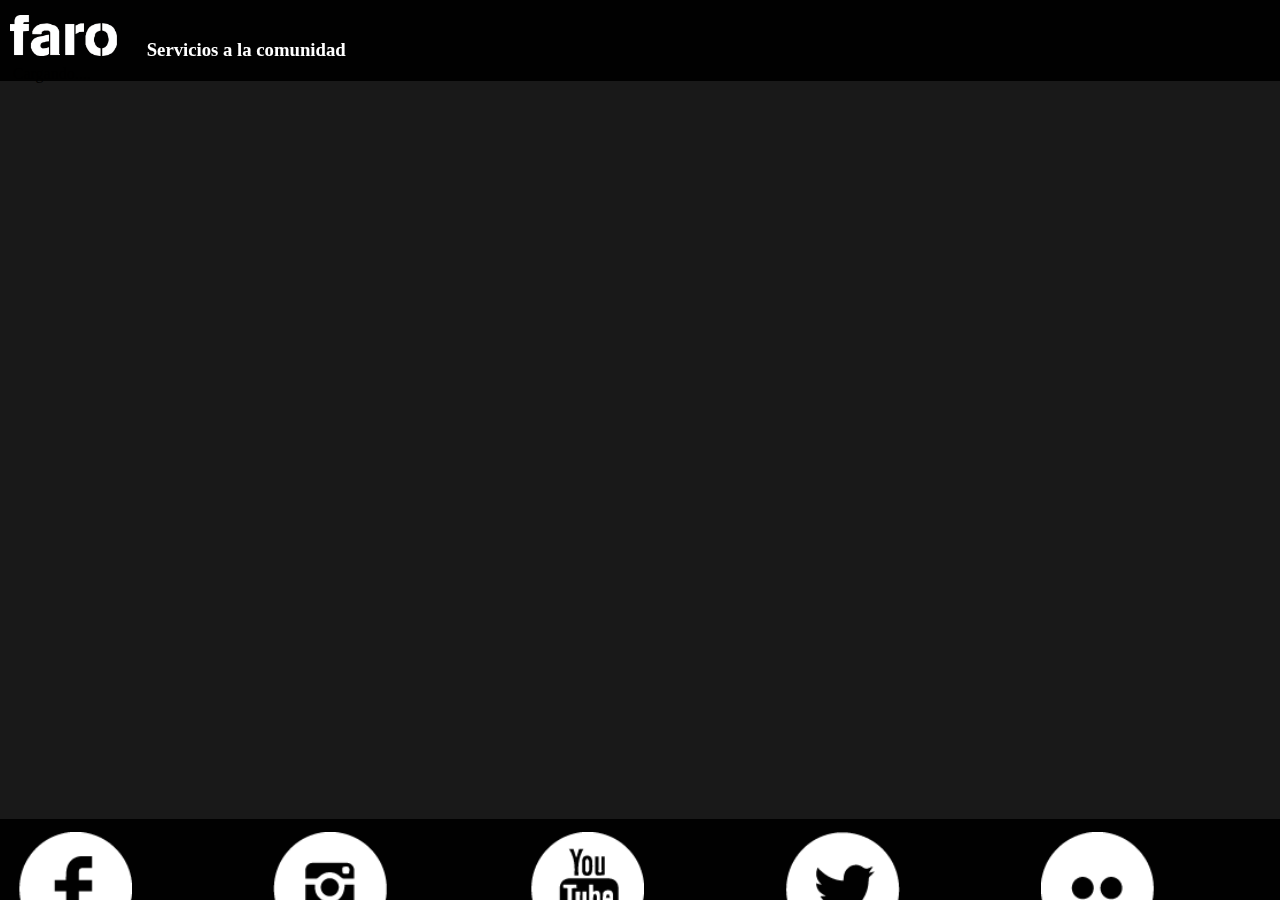
<file: comunidad.html>
<!DOCTYPE html>
<html>
<head>
<title></title>
<meta charset="utf-8">
<meta name="viewport" content="width=device-width, initial-scale=1.0, user-scalable=0, minimum-scale=1.0, maximum-scale=1.0">

     <link rel="stylesheet" type="text/css" href="css/page.css" />
 <script type="text/javascript" src="js/jquery.min.js"></script>


<style>
html{
	margin:0;}
body{
	width:100%;
	margin:0;
	}
 .container
{
	width: 100%;
	margin:0;
}
/*--- latest-posts ---*/
 .latest-posts 
 {
	 margin:0;
	 padding:5px;
 }
 .container-0 
{
	border-style:solid;
	border-width:2px;
	margin-bottom:1em;
	border-color: #77bbf8;
}
 .container-0 h2 
{
	color:#2273a8;
	font-family: ubuntu, helvetica, arial;
	font-weight:700;
	font-size: 18px;
	margin:0 ;
	padding:0;
}
 .container-0 h3 
{
	color:#2273a8;
	font-family: ubuntu, helvetica, arial;
	font-weight:700;
	font-size: 18px;
	margin-top: 7%;
	text-decoration:none;
}
 .container-0 span
{
	display:block;
	font-family: ubuntu, helvetica, arial;
	font-weight: 700;
	color:#2273a8;
	font-size: 13px;
	margin:0;
}
 .container-0 p
{
	font-family: ubuntu, helvetica, arial;
	color:#999;
	font-size: 16px;
	padding:4px;
}
 .container-0 ul li
{
	font-family: ubuntu, helvetica, arial;
	color:#999;
	font-size: 13px;
	margin-left:2em;
}
.title{
	background:#abd9fd;
	padding-top:5px;
	margin:0;
	margin-bottom:5px;
	border-bottom:solid;
	border-widht:1px;
	border-color: #77bbf8;
}
 .reload{
	z-index:2;
    position: absolute;
    top: 5px;
    right: 5px;
    width:10%;
    line-height: 36px;
	-webkit-border-radius: 3px;
	-moz-border-radius: 3px;
	border-radius: 3px;
	-webkit-transform:translate3d(0,-30px,0)
	}
 .reload a img{
	float:right;
		height:25px;
	margin-top:6px;
}

 #page {
	margin:0% 0% 0% 1%;
	width:97%;
	height:100%;
}


 #page #content {
	 margin-left:2px;
	width:98%;
	background-color: #CCC;
	border:2px solid #0CC;
	margin-top:2%;
}

 #page #content .flip {
	padding:5px;
	text-align:center;
	background:#099;
	cursor:pointer;
    font-weight: bold;

}
 #page #content .panel {
	background: #099;
	display:none;
}

 #page #content .panel {
	width:100%;
}
 #page #content .photo{width:100%;}
 #page #content .photo img {
	width:100%;
	height:10%;
}

 #page #content .info {
	width:100%;
	height:100%;
}
 #page #content .info p {
margin-top:0px;
height:auto;
}
 .titulo{margin-top:0;
font-family:Verdana, Geneva, sans-serif;
border-bottom: 2px solid #099;}
 .fecha{
	border-top:2px solid #0C6;
	padding:.2em;
	font-style:oblique;
}
 .nombre{
	font-size:1.5em;
}

#contenido{margin-top:65px;margin-bottom:65px;width:99%;}

</style>

</head>
<body>
   <header>
        <div id="title">
        <div id="back-btn"><a id="return" href="#"><img src="img/flechas-01.png"/></a></div>
        <img  src="img/prueba.png"/>
          <div id="title0"><h3>Servicios a la comunidad</h3></div>
          </div>
</header>
    
	
       <div id="page">
       <div id="contenido">
	


</div>
    </div>
     <footer>
    <div><a href="https://www.facebook.com/faro.deoriente"><input type="image" src="img/Face_White.png"/></a></div>
	<div><a href="https://instagram.com/farodeoriente/"><input type="image" src="img/Insta_White.png"/></a></div>
	<div><a href="https://www.youtube.com/user/Farodeorienteoficial"><input type="image" src="img/Youtube_White.png"/></a></div>
    <div><a href="https://twitter.com/farodeoriente"><input type="image" src="img/Tuiter_White.png"/></a></div>
    <div><a href="https://www.flickr.com/photos/29978342@N03"><input type="image" src="img/Flicker_White.png"/></a></div>

      </footer>
      

<script type="application/javascript">
$(document).ready(function(){
	var estado = false;
	$(".a .flip").on('click',function(){
		$(".a .panel").slideToggle();
		if(estado == true){
		$(this).text("Leer");
			estado = false;
		}else{
			$(this).text("Cerrar")
			estado = true;
			}
	});
	var estado = false;
	$(".b .flip").on('click',function(){
		$(".b .panel").slideToggle();
		if(estado == true){
		$(this).text("Leer");
			estado = false;
		}else{
			$(this).text("Cerrar")
			estado = true;
			}
	});
	var estado = false;
	$(".c .flip").on('click',function(){
		$(".c .panel").slideToggle();
		if(estado == true){
		$(this).text("Leer");
			estado = false;
		}else{
			$(this).text("Cerrar")
			estado = true;
			}
	});
	var estado = false;
	$(".d .flip").on('click',function(){
		$(".d .panel").slideToggle();
		if(estado == true){
		$(this).text("Leer");
			estado = false;
		}else{
			$(this).text("Cerrar")
			estado = true;
			}
	});
	var estado = false;
	$(".e .flip").on('click',function(){
		$(".e .panel").slideToggle();
		if(estado == true){
		$(this).text("Leer");
			estado = false;
		}else{
			$(this).text("Cerrar")
			estado = true;
			}
	});
	var estado = false;
	$(".f .flip").on('click',function(){
		$(".f .panel").slideToggle();
		if(estado == true){
		$(this).text("Leer");
			estado = false;
		}else{
			$(this).text("Cerrar")
			estado = true;
			}
	});
	var estado = false;
	$(".g .flip").on('click',function(){
		$(".g .panel").slideToggle();
		if(estado == true){
		$(this).text("Leer");
			estado = false;
		}else{
			$(this).text("Cerrar")
			estado = true;
			}
	});
	var estado = false;
	$(".h .flip").on('click',function(){
		$(".h .panel").slideToggle();
		if(estado == true){
		$(this).text("Leer");
			estado = false;
		}else{
			$(this).text("Cerrar")
			estado = true;
			}
	});
	var estado = false;
	$(".i .flip").on('click',function(){
		$(".i .panel").slideToggle();
		if(estado == true){
		$(this).text("Leer");
			estado = false;
		}else{
			$(this).text("Cerrar")
			estado = true;
			}
	});
	var estado = false;
	$(".j .flip").on('click',function(){
		$(".j .panel").slideToggle();
		if(estado == true){
		$(this).text("Leer");
			estado = false;
		}else{
			$(this).text("Cerrar")
			estado = true;
			}
	});
	var estado = false;
	$(".k .flip").on('click',function(){
		$(".k .panel").slideToggle();
		if(estado == true){
		$(this).text("Leer");
			estado = false;
		}else{
			$(this).text("Cerrar")
			estado = true;
			}
	});
	var estado = false;
	$(".l .flip").on('click',function(){
		$(".l .panel").slideToggle();
		if(estado == true){
		$(this).text("Leer");
			estado = false;
		}else{
			$(this).text("Cerrar")
			estado = true;
			}
	});
	var estado = false;
	$(".m .flip").on('click',function(){
		$(".m .panel").slideToggle();
		if(estado == true){
		$(this).text("Leer");
			estado = false;
		}else{
			$(this).text("Cerrar")
			estado = true;
			}
	});
	var estado = false;
	$(".n .flip").on('click',function(){
		$(".n .panel").slideToggle();
		if(estado == true){
		$(this).text("Leer");
			estado = false;
		}else{
			$(this).text("Cerrar")
			estado = true;
			}
	});
	var estado = false;
	$(".o .flip").on('click',function(){
		$(".o .panel").slideToggle();
		if(estado == true){
		$(this).text("Leer");
			estado = false;
		}else{
			$(this).text("Cerrar")
			estado = true;
			}
	});
	var estado = false;
	$(".p .flip").on('click',function(){
		$(".p .panel").slideToggle();
		if(estado == true){
		$(this).text("Leer");
			estado = false;
		}else{
			$(this).text("Cerrar")
			estado = true;
			}
	});
	var estado = false;
	$(".q .flip").on('click',function(){
		$(".q .panel").slideToggle();
		if(estado == true){
		$(this).text("Leer");
			estado = false;
		}else{
			$(this).text("Cerrar")
			estado = true;
			}
	});
	var estado = false;
	$(".r .flip").on('click',function(){
		$(".r .panel").slideToggle();
		if(estado == true){
		$(this).text("Leer");
			estado = false;
		}else{
			$(this).text("Cerrar")
			estado = true;
			}
	});
	var estado = false;
	$(".s .flip").on('click',function(){
		$(".s .panel").slideToggle();
		if(estado == true){
		$(this).text("Leer");
			estado = false;
		}else{
			$(this).text("Cerrar")
			estado = true;
			}
	});
	var estado = false;
	$(".t .flip").on('click',function(){
		$(".t .panel").slideToggle();
		if(estado == true){
		$(this).text("Leer");
			estado = false;
		}else{
			$(this).text("Cerrar")
			estado = true;
			}
	});
	var estado = false;
	$(".u .flip").on('click',function(){
		$(".u .panel").slideToggle();
		if(estado == true){
		$(this).text("Leer");
			estado = false;
		}else{
			$(this).text("Cerrar")
			estado = true;
			}
	});
	var estado = false;
	$(".v .flip").on('click',function(){
		$(".v .panel").slideToggle();
		if(estado == true){
		$(this).text("Leer");
			estado = false;
		}else{
			$(this).text("Cerrar")
			estado = true;
			}
	});
	var estado = false;
	$(".w .flip").on('click',function(){
		$(".w .panel").slideToggle();
		if(estado == true){
		$(this).text("Leer");
			estado = false;
		}else{
			$(this).text("Cerrar")
			estado = true;
			}
	});
	var estado = false;
	$(".x .flip").on('click',function(){
		$(".x .panel").slideToggle();
		if(estado == true){
		$(this).text("Leer");
			estado = false;
		}else{
			$(this).text("Cerrar")
			estado = true;
			}
	});
	var estado = false;
	$(".y .flip").on('click',function(){
		$(".y .panel").slideToggle();
		if(estado == true){
		$(this).text("Leer");
			estado = false;
		}else{
			$(this).text("Cerrar")
			estado = true;
			}
	});
	var estado = false;
	$(".z .flip").on('click',function(){
		$(".z .panel").slideToggle();
		if(estado == true){
		$(this).text("Leer");
			estado = false;
		}else{
			$(this).text("Cerrar")
			estado = true;
			}
	});

});

</script>
<script type="text/javascript">
$(document).ready(function(){
   var refreshId = setInterval('load-async', 3000);
   $.ajaxSetup({ cache: false });
 });
 
 $(document).ready(function(){
	  $('#contenido').text('Cargando....');
      $("#contenido").load("http://www.farodeoriente.org/prueba/comunidad.html");
   });
</script>


</body>
</html>
</file>
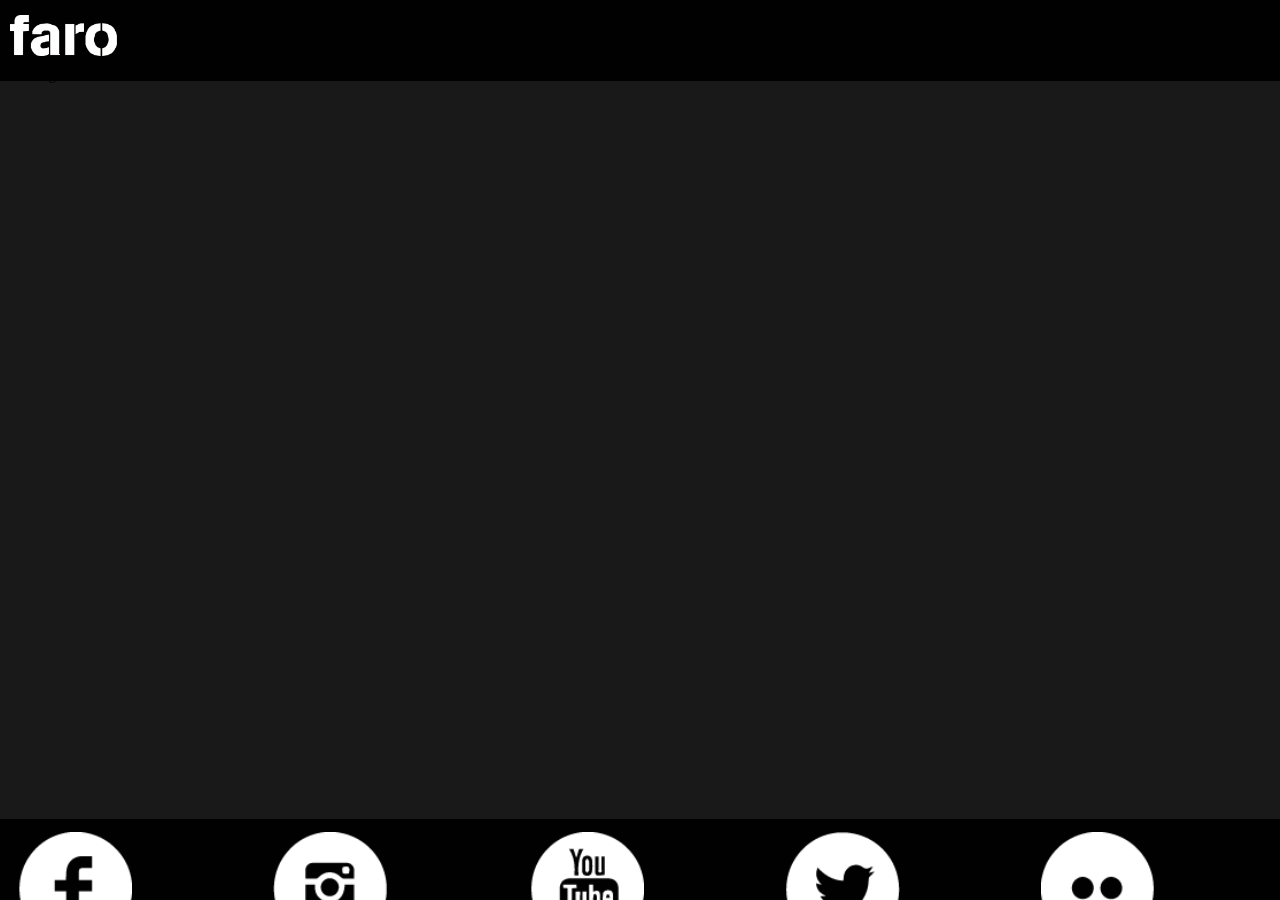
<file: cuatro.html>
<!DOCTYPE html>
<html>
<head>
<title></title>
<meta charset="utf-8">
<meta name="viewport" content="width=device-width, initial-scale=1.0, user-scalable=0, minimum-scale=1.0, maximum-scale=1.0">

     <link rel="stylesheet" type="text/css" href="css/page.css" />
 <script type="text/javascript" src="js/jquery.min.js"></script>


<style>
	#todo{ background-color:#FFF; border:2px solid #000;}
	#imagen img{width:100%;height:40%;}
	.fecha{ margin:0;padding:0; border-bottom:2px solid #000;  width:99.85%; }
	.fecha h3,h4{margin:0;padding:0; margin-left:10px;}
	#description p{margin:10px;}

#contenido{margin-top:65px;margin-bottom:65px;text-align:justify;}

</style>

</head>
<body>
   <header>
        <div id="title">
        <div id="back-btn"><a id="return" href="#"><img src="img/flechas-01.png"/></a></div>
        <img  src="img/prueba.png"/>
          </div>
</header>
    
	
       <div id="page">
       <div id="contenido">
	


</div>
    </div>
     <footer>
    <div><a href="https://www.facebook.com/faro.deoriente"><input type="image" src="img/Face_White.png"/></a></div>
	<div><a href="https://instagram.com/farodeoriente/"><input type="image" src="img/Insta_White.png"/></a></div>
	<div><a href="https://www.youtube.com/user/Farodeorienteoficial"><input type="image" src="img/Youtube_White.png"/></a></div>
    <div><a href="https://twitter.com/farodeoriente"><input type="image" src="img/Tuiter_White.png"/></a></div>
    <div><a href="https://www.flickr.com/photos/29978342@N03"><input type="image" src="img/Flicker_White.png"/></a></div>

      </footer>

<script type="application/javascript">
 $(document).ready(function(){
	  $('#contenido').text('Cargando....');
      $("#contenido").load("http://www.farodeoriente.org/prueba/cuatro.html");
   });

</script>


</body>
</html>
</file>
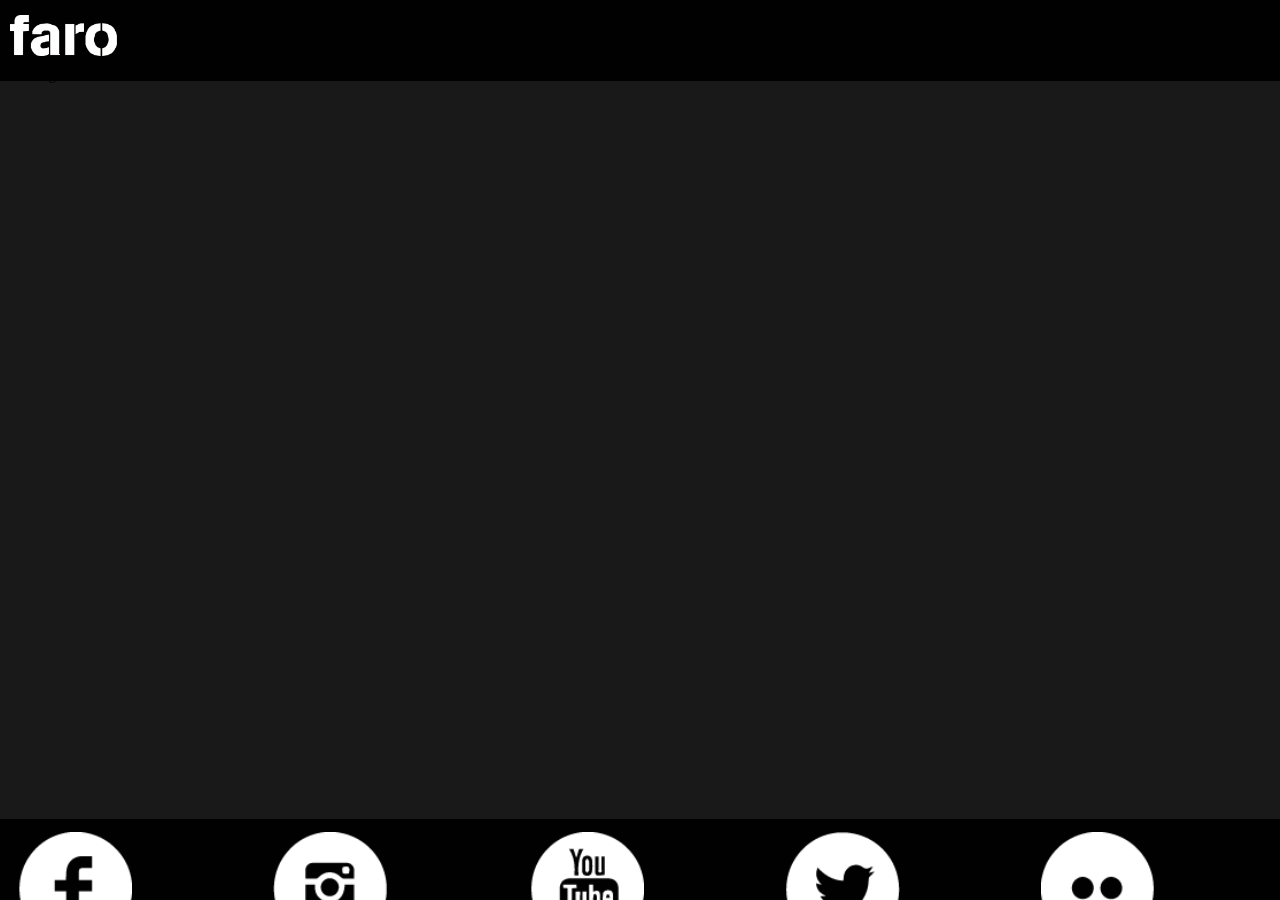
<file: dos.html>
<!DOCTYPE html>
<html>
<head>
<title></title>
<meta charset="utf-8">
<meta name="viewport" content="width=device-width, initial-scale=1.0, user-scalable=0, minimum-scale=1.0, maximum-scale=1.0">

     <link rel="stylesheet" type="text/css" href="css/page.css" />
 <script type="text/javascript" src="js/jquery.min.js"></script>


<style>
	#todo{ background-color:#FFF; border:2px solid #000;}
	#imagen img{width:100%;height:40%;}
	.fecha{ margin:0;padding:0; border-bottom:2px solid #000;  width:99.85%; }
	.fecha h3,h4{margin:0;padding:0; margin-left:10px;}
	#description p{margin:10px;}

#contenido{margin-top:65px;margin-bottom:65px;text-align:justify;}

</style>

</head>
<body>
   <header>
        <div id="title">
        <div id="back-btn"><a id="return" href="#"><img src="img/flechas-01.png"/></a></div>
        <img  src="img/prueba.png"/>
          </div>
</header>
    
	
       <div id="page">
       <div id="contenido">
	


</div>
    </div>
     <footer>
    <div><a href="https://www.facebook.com/faro.deoriente"><input type="image" src="img/Face_White.png"/></a></div>
	<div><a href="https://instagram.com/farodeoriente/"><input type="image" src="img/Insta_White.png"/></a></div>
	<div><a href="https://www.youtube.com/user/Farodeorienteoficial"><input type="image" src="img/Youtube_White.png"/></a></div>
    <div><a href="https://twitter.com/farodeoriente"><input type="image" src="img/Tuiter_White.png"/></a></div>
    <div><a href="https://www.flickr.com/photos/29978342@N03"><input type="image" src="img/Flicker_White.png"/></a></div>

      </footer>

<script type="application/javascript">
 $(document).ready(function(){
	  $('#contenido').text('Cargando....');
      $("#contenido").load("http://www.farodeoriente.org/prueba/dos.html");
   });

</script>


</body>
</html>
</file>
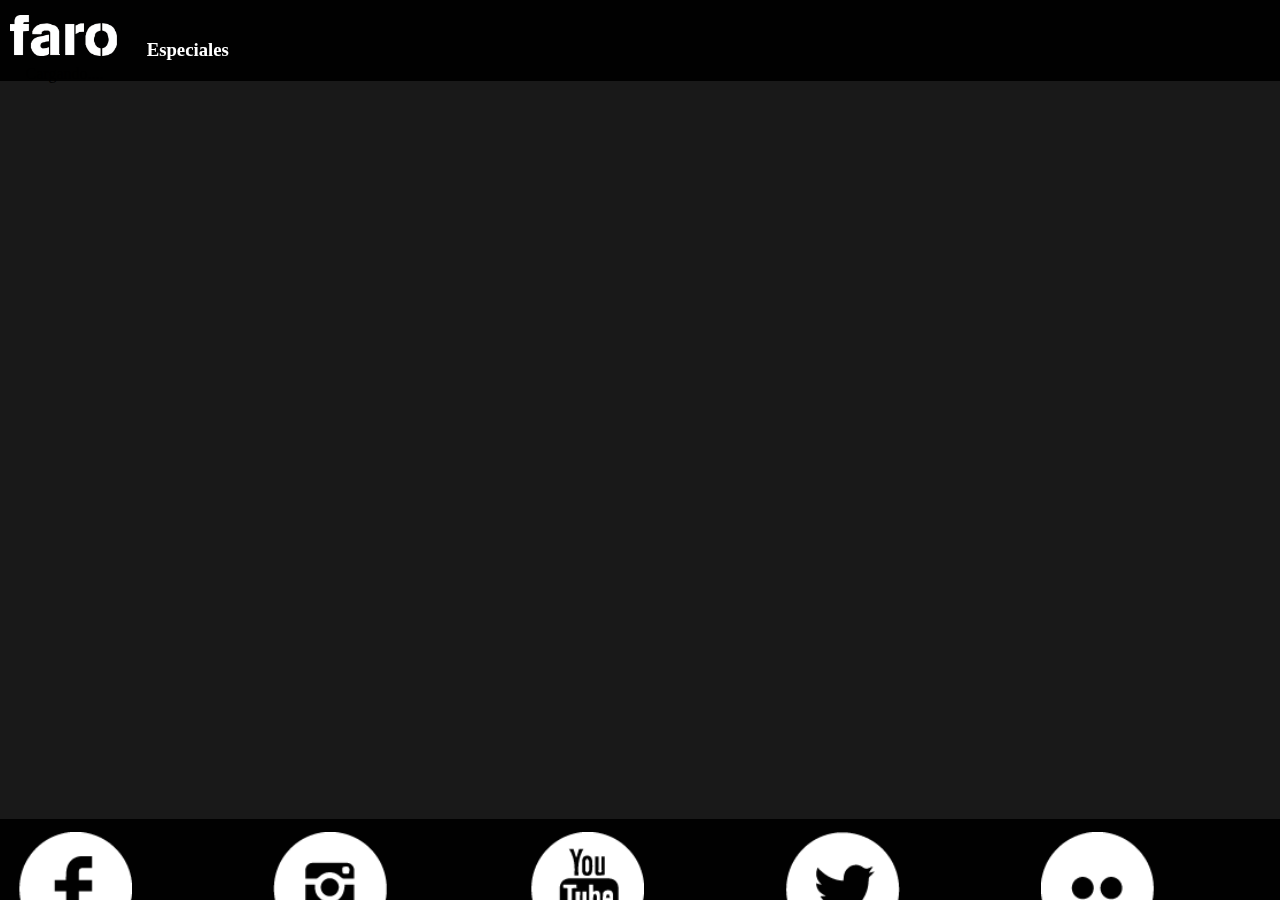
<file: especiales.html>
<!DOCTYPE html>
<html>
<head>
<title></title>
<meta charset="utf-8">
<meta name="viewport" content="width=device-width, initial-scale=1.0, user-scalable=0, minimum-scale=1.0, maximum-scale=1.0">

     <link rel="stylesheet" type="text/css" href="css/page.css" />
 <script type="text/javascript" src="js/jquery.min.js"></script>


<style>
html{
	margin:0;}
body{
	width:100%;
	margin:0;
	}


 #page {
	margin:0% 0% 0% 2%;
	width:96%;
	height:100%;
}


 #page #content {
	width:99%;
	background-color: #CCC;
	border:2px solid #0CC;
	margin-top:2%;
}

 #page #content .flip {
	padding:5px;
	text-align:center;
	background:#099;
	cursor:pointer;
    font-weight: bold;

}
 #page #content .panel {
	background: #099;
	display:none;
}

 #page #content .panel {
	width:100%;
}
 #page #content .photo{width:100%;}
 #page #content .photo img {
	width:100%;
	height:10%;
}

 #page #content .info {
	width:100%;
	height:100%;
}
 #page #content .info p {
margin-top:0px;
height:auto;
}
 .titulo{margin-top:0;
font-family:Verdana, Geneva, sans-serif;
border-bottom: 2px solid #099;}
 .fecha{
	border-top:2px solid #0C6;
	padding:.2em;
	font-style:oblique;
}
 .nombre{
	font-size:1.5em;
}

#contenido{margin-top:65px;margin-bottom:65px;width:99%;}

</style>

</head>
<body>
   <header>
        <div id="title">
        <div id="back-btn"><a id="return" href="#"><img src="img/flechas-01.png"/></a></div>
        <img  src="img/prueba.png"/>
          <div id="title0"><h3>Especiales</h3></div>
          </div>
</header>
    
	
       <div id="page">
       <div id="contenido">
	


</div>
    </div>
     <footer>
    <div><a href="https://www.facebook.com/faro.deoriente"><input type="image" src="img/Face_White.png"/></a></div>
	<div><a href="https://instagram.com/farodeoriente/"><input type="image" src="img/Insta_White.png"/></a></div>
	<div><a href="https://www.youtube.com/user/Farodeorienteoficial"><input type="image" src="img/Youtube_White.png"/></a></div>
    <div><a href="https://twitter.com/farodeoriente"><input type="image" src="img/Tuiter_White.png"/></a></div>
    <div><a href="https://www.flickr.com/photos/29978342@N03"><input type="image" src="img/Flicker_White.png"/></a></div>

      </footer>
      

<script type="application/javascript">
$(document).ready(function(){
	var estado = false;
	$(".a .flip").on('click',function(){
		$(".a .panel").slideToggle();
		if(estado == true){
		$(this).text("Leer");
			estado = false;
		}else{
			$(this).text("Cerrar")
			estado = true;
			}
	});
	var estado = false;
	$(".b .flip").on('click',function(){
		$(".b .panel").slideToggle();
		if(estado == true){
		$(this).text("Leer");
			estado = false;
		}else{
			$(this).text("Cerrar")
			estado = true;
			}
	});
	var estado = false;
	$(".c .flip").on('click',function(){
		$(".c .panel").slideToggle();
		if(estado == true){
		$(this).text("Leer");
			estado = false;
		}else{
			$(this).text("Cerrar")
			estado = true;
			}
	});
	var estado = false;
	$(".d .flip").on('click',function(){
		$(".d .panel").slideToggle();
		if(estado == true){
		$(this).text("Leer");
			estado = false;
		}else{
			$(this).text("Cerrar")
			estado = true;
			}
	});
	var estado = false;
	$(".e .flip").on('click',function(){
		$(".e .panel").slideToggle();
		if(estado == true){
		$(this).text("Leer");
			estado = false;
		}else{
			$(this).text("Cerrar")
			estado = true;
			}
	});
	var estado = false;
	$(".f .flip").on('click',function(){
		$(".f .panel").slideToggle();
		if(estado == true){
		$(this).text("Leer");
			estado = false;
		}else{
			$(this).text("Cerrar")
			estado = true;
			}
	});
	var estado = false;
	$(".g .flip").on('click',function(){
		$(".g .panel").slideToggle();
		if(estado == true){
		$(this).text("Leer");
			estado = false;
		}else{
			$(this).text("Cerrar")
			estado = true;
			}
	});
	var estado = false;
	$(".h .flip").on('click',function(){
		$(".h .panel").slideToggle();
		if(estado == true){
		$(this).text("Leer");
			estado = false;
		}else{
			$(this).text("Cerrar")
			estado = true;
			}
	});
	var estado = false;
	$(".i .flip").on('click',function(){
		$(".i .panel").slideToggle();
		if(estado == true){
		$(this).text("Leer");
			estado = false;
		}else{
			$(this).text("Cerrar")
			estado = true;
			}
	});
	var estado = false;
	$(".j .flip").on('click',function(){
		$(".j .panel").slideToggle();
		if(estado == true){
		$(this).text("Leer");
			estado = false;
		}else{
			$(this).text("Cerrar")
			estado = true;
			}
	});
	var estado = false;
	$(".k .flip").on('click',function(){
		$(".k .panel").slideToggle();
		if(estado == true){
		$(this).text("Leer");
			estado = false;
		}else{
			$(this).text("Cerrar")
			estado = true;
			}
	});
	var estado = false;
	$(".l .flip").on('click',function(){
		$(".l .panel").slideToggle();
		if(estado == true){
		$(this).text("Leer");
			estado = false;
		}else{
			$(this).text("Cerrar")
			estado = true;
			}
	});
	var estado = false;
	$(".m .flip").on('click',function(){
		$(".m .panel").slideToggle();
		if(estado == true){
		$(this).text("Leer");
			estado = false;
		}else{
			$(this).text("Cerrar")
			estado = true;
			}
	});
	var estado = false;
	$(".n .flip").on('click',function(){
		$(".n .panel").slideToggle();
		if(estado == true){
		$(this).text("Leer");
			estado = false;
		}else{
			$(this).text("Cerrar")
			estado = true;
			}
	});
	var estado = false;
	$(".o .flip").on('click',function(){
		$(".o .panel").slideToggle();
		if(estado == true){
		$(this).text("Leer");
			estado = false;
		}else{
			$(this).text("Cerrar")
			estado = true;
			}
	});
	var estado = false;
	$(".p .flip").on('click',function(){
		$(".p .panel").slideToggle();
		if(estado == true){
		$(this).text("Leer");
			estado = false;
		}else{
			$(this).text("Cerrar")
			estado = true;
			}
	});
	var estado = false;
	$(".q .flip").on('click',function(){
		$(".q .panel").slideToggle();
		if(estado == true){
		$(this).text("Leer");
			estado = false;
		}else{
			$(this).text("Cerrar")
			estado = true;
			}
	});
	var estado = false;
	$(".r .flip").on('click',function(){
		$(".r .panel").slideToggle();
		if(estado == true){
		$(this).text("Leer");
			estado = false;
		}else{
			$(this).text("Cerrar")
			estado = true;
			}
	});
	var estado = false;
	$(".s .flip").on('click',function(){
		$(".s .panel").slideToggle();
		if(estado == true){
		$(this).text("Leer");
			estado = false;
		}else{
			$(this).text("Cerrar")
			estado = true;
			}
	});
	var estado = false;
	$(".t .flip").on('click',function(){
		$(".t .panel").slideToggle();
		if(estado == true){
		$(this).text("Leer");
			estado = false;
		}else{
			$(this).text("Cerrar")
			estado = true;
			}
	});
	var estado = false;
	$(".u .flip").on('click',function(){
		$(".u .panel").slideToggle();
		if(estado == true){
		$(this).text("Leer");
			estado = false;
		}else{
			$(this).text("Cerrar")
			estado = true;
			}
	});
	var estado = false;
	$(".v .flip").on('click',function(){
		$(".v .panel").slideToggle();
		if(estado == true){
		$(this).text("Leer");
			estado = false;
		}else{
			$(this).text("Cerrar")
			estado = true;
			}
	});
	var estado = false;
	$(".w .flip").on('click',function(){
		$(".w .panel").slideToggle();
		if(estado == true){
		$(this).text("Leer");
			estado = false;
		}else{
			$(this).text("Cerrar")
			estado = true;
			}
	});
	var estado = false;
	$(".x .flip").on('click',function(){
		$(".x .panel").slideToggle();
		if(estado == true){
		$(this).text("Leer");
			estado = false;
		}else{
			$(this).text("Cerrar")
			estado = true;
			}
	});
	var estado = false;
	$(".y .flip").on('click',function(){
		$(".y .panel").slideToggle();
		if(estado == true){
		$(this).text("Leer");
			estado = false;
		}else{
			$(this).text("Cerrar")
			estado = true;
			}
	});
	var estado = false;
	$(".z .flip").on('click',function(){
		$(".z .panel").slideToggle();
		if(estado == true){
		$(this).text("Leer");
			estado = false;
		}else{
			$(this).text("Cerrar")
			estado = true;
			}
	});

});

</script>
<script type="text/javascript">
$(document).ready(function(){
   var refreshId = setInterval('load-async', 3000);
   $.ajaxSetup({ cache: false });
 });
 
 $(document).ready(function(){
	  $('#contenido').text('Cargando....');
      $("#contenido").load("http://www.farodeoriente.org/prueba/especiales.html");
   });
</script>


</body>
</html>
</file>
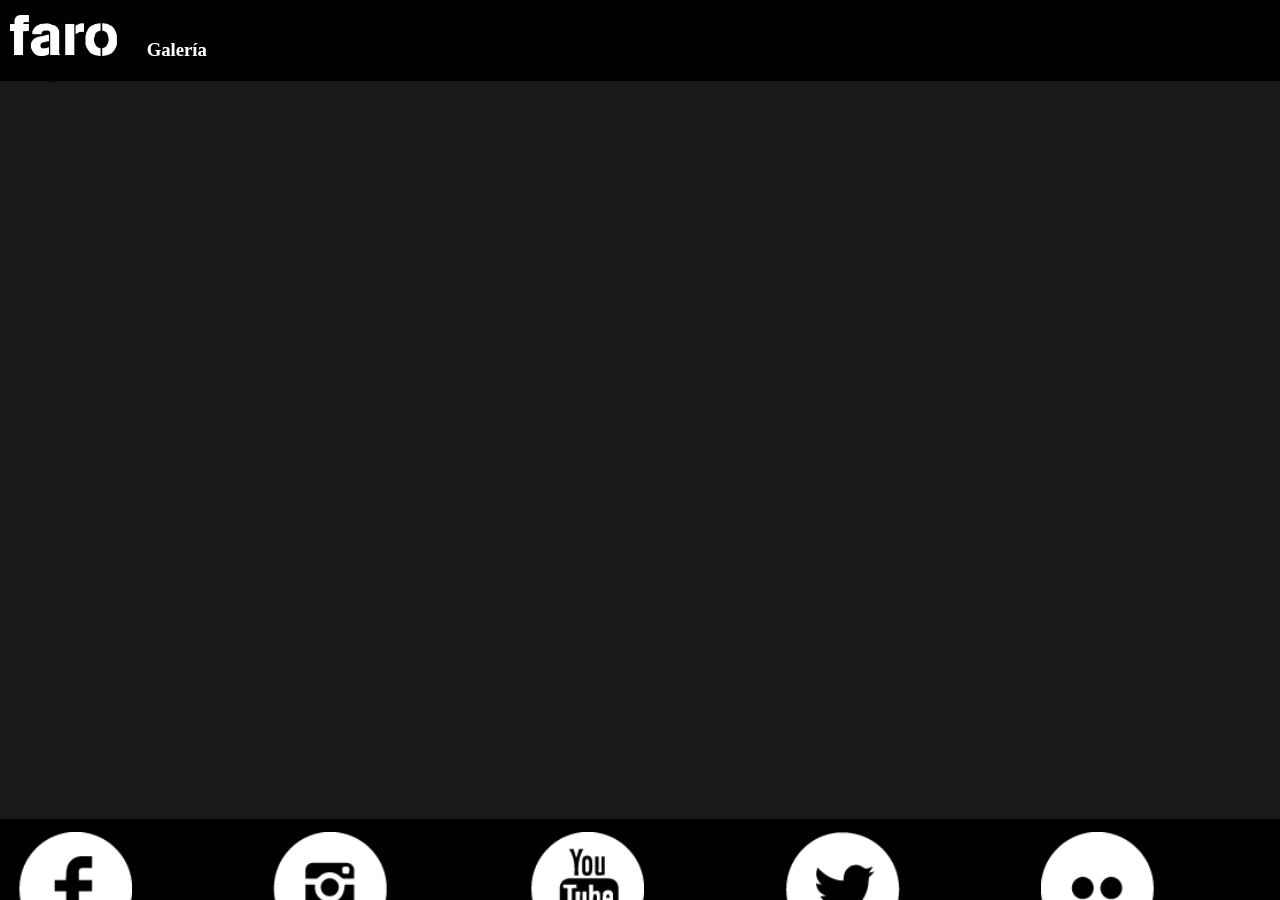
<file: galeria.html>
<!DOCTYPE html>
<html>
<head>
<title></title>
<meta charset="utf-8">
<meta name="viewport" content="width=device-width, initial-scale=1.0, user-scalable=0, minimum-scale=1.0, maximum-scale=1.0">

     <link rel="stylesheet" type="text/css" href="css/page.css" />
 <script type="text/javascript" src="js/jquery.min.js"></script>


<style>
html{
	margin:0;}
body{
	width:100%;
	margin:0;
	}
 .container
{
	width: 100%;
	margin:0;
}
/*--- latest-posts ---*/
 .latest-posts 
 {
	 margin:0;
	 padding:5px;
 }
 .container-0 
{
	border-style:solid;
	border-width:2px;
	margin-bottom:1em;
	border-color: #77bbf8;
}
 .container-0 h2 
{
	color:#2273a8;
	font-family: ubuntu, helvetica, arial;
	font-weight:700;
	font-size: 18px;
	margin:0 ;
	padding:0;
}
 .container-0 h3 
{
	color:#2273a8;
	font-family: ubuntu, helvetica, arial;
	font-weight:700;
	font-size: 18px;
	margin-top: 7%;
	text-decoration:none;
}
 .container-0 span
{
	display:block;
	font-family: ubuntu, helvetica, arial;
	font-weight: 700;
	color:#2273a8;
	font-size: 13px;
	margin:0;
}
 .container-0 p
{
	font-family: ubuntu, helvetica, arial;
	color:#999;
	font-size: 16px;
	padding:4px;
}
 .container-0 ul li
{
	font-family: ubuntu, helvetica, arial;
	color:#999;
	font-size: 13px;
	margin-left:2em;
}
.title{
	background:#abd9fd;
	padding-top:5px;
	margin:0;
	margin-bottom:5px;
	border-bottom:solid;
	border-widht:1px;
	border-color: #77bbf8;
}
 .reload{
	z-index:2;
    position: absolute;
    top: 5px;
    right: 5px;
    width:10%;
    line-height: 36px;
	-webkit-border-radius: 3px;
	-moz-border-radius: 3px;
	border-radius: 3px;
	-webkit-transform:translate3d(0,-30px,0)
	}
 .reload a img{
	float:right;
		height:25px;
	margin-top:6px;
}

 #page {
	margin:0% 0% 0% 2%;
	width:96%;
	height:100%;
}


 #page #content {
	width:99%;
	background-color: #CCC;
	border:2px solid #0CC;
	margin-top:2%;
}

 #page #content .flip {
	padding:5px;
	text-align:center;
	background:#099;
	cursor:pointer;
    font-weight: bold;

}
 #page #content .panel {
	background: #099;
	display:none;
}

 #page #content .panel {
	width:100%;
}
 #page #content .photo{width:100%;}
 #page #content .photo img {
	width:100%;
	height:10%;
}

 #page #content .info {
	width:100%;
	height:100%;
}
 #page #content .info p {
margin-top:0px;
height:auto;
}
 .titulo{margin-top:0;
font-family:Verdana, Geneva, sans-serif;
border-bottom: 2px solid #099;}
 .fecha{
	border-top:2px solid #0C6;
	padding:.2em;
	font-style:oblique;
}
 .nombre{
	font-size:1.5em;
}

#contenido{margin-top:65px;margin-bottom:65px;width:99%;}

</style>

</head>
<body>
   <header>
        <div id="title">
        <div id="back-btn"><a id="return" href="#"><img src="img/flechas-01.png"/></a></div>
        <img  src="img/prueba.png"/>
          <div id="title0"><h3>Galería</h3></div>
          </div>
</header>
    
	
       <div id="page">
       <div id="contenido">
	


</div>
    </div>
     <footer>
    <div><a href="https://www.facebook.com/faro.deoriente"><input type="image" src="img/Face_White.png"/></a></div>
	<div><a href="https://instagram.com/farodeoriente/"><input type="image" src="img/Insta_White.png"/></a></div>
	<div><a href="https://www.youtube.com/user/Farodeorienteoficial"><input type="image" src="img/Youtube_White.png"/></a></div>
    <div><a href="https://twitter.com/farodeoriente"><input type="image" src="img/Tuiter_White.png"/></a></div>
    <div><a href="https://www.flickr.com/photos/29978342@N03"><input type="image" src="img/Flicker_White.png"/></a></div>

      </footer>
      

<script type="application/javascript">
$(document).ready(function(){
	var estado = false;
	$(".a .flip").on('click',function(){
		$(".a .panel").slideToggle();
		if(estado == true){
		$(this).text("Leer");
			estado = false;
		}else{
			$(this).text("Cerrar")
			estado = true;
			}
	});
	var estado = false;
	$(".b .flip").on('click',function(){
		$(".b .panel").slideToggle();
		if(estado == true){
		$(this).text("Leer");
			estado = false;
		}else{
			$(this).text("Cerrar")
			estado = true;
			}
	});
	var estado = false;
	$(".c .flip").on('click',function(){
		$(".c .panel").slideToggle();
		if(estado == true){
		$(this).text("Leer");
			estado = false;
		}else{
			$(this).text("Cerrar")
			estado = true;
			}
	});
	var estado = false;
	$(".d .flip").on('click',function(){
		$(".d .panel").slideToggle();
		if(estado == true){
		$(this).text("Leer");
			estado = false;
		}else{
			$(this).text("Cerrar")
			estado = true;
			}
	});
	var estado = false;
	$(".e .flip").on('click',function(){
		$(".e .panel").slideToggle();
		if(estado == true){
		$(this).text("Leer");
			estado = false;
		}else{
			$(this).text("Cerrar")
			estado = true;
			}
	});
	var estado = false;
	$(".f .flip").on('click',function(){
		$(".f .panel").slideToggle();
		if(estado == true){
		$(this).text("Leer");
			estado = false;
		}else{
			$(this).text("Cerrar")
			estado = true;
			}
	});
	var estado = false;
	$(".g .flip").on('click',function(){
		$(".g .panel").slideToggle();
		if(estado == true){
		$(this).text("Leer");
			estado = false;
		}else{
			$(this).text("Cerrar")
			estado = true;
			}
	});
	var estado = false;
	$(".h .flip").on('click',function(){
		$(".h .panel").slideToggle();
		if(estado == true){
		$(this).text("Leer");
			estado = false;
		}else{
			$(this).text("Cerrar")
			estado = true;
			}
	});
	var estado = false;
	$(".i .flip").on('click',function(){
		$(".i .panel").slideToggle();
		if(estado == true){
		$(this).text("Leer");
			estado = false;
		}else{
			$(this).text("Cerrar")
			estado = true;
			}
	});
	var estado = false;
	$(".j .flip").on('click',function(){
		$(".j .panel").slideToggle();
		if(estado == true){
		$(this).text("Leer");
			estado = false;
		}else{
			$(this).text("Cerrar")
			estado = true;
			}
	});
	var estado = false;
	$(".k .flip").on('click',function(){
		$(".k .panel").slideToggle();
		if(estado == true){
		$(this).text("Leer");
			estado = false;
		}else{
			$(this).text("Cerrar")
			estado = true;
			}
	});
	var estado = false;
	$(".l .flip").on('click',function(){
		$(".l .panel").slideToggle();
		if(estado == true){
		$(this).text("Leer");
			estado = false;
		}else{
			$(this).text("Cerrar")
			estado = true;
			}
	});
	var estado = false;
	$(".m .flip").on('click',function(){
		$(".m .panel").slideToggle();
		if(estado == true){
		$(this).text("Leer");
			estado = false;
		}else{
			$(this).text("Cerrar")
			estado = true;
			}
	});
	var estado = false;
	$(".n .flip").on('click',function(){
		$(".n .panel").slideToggle();
		if(estado == true){
		$(this).text("Leer");
			estado = false;
		}else{
			$(this).text("Cerrar")
			estado = true;
			}
	});
	var estado = false;
	$(".o .flip").on('click',function(){
		$(".o .panel").slideToggle();
		if(estado == true){
		$(this).text("Leer");
			estado = false;
		}else{
			$(this).text("Cerrar")
			estado = true;
			}
	});
	var estado = false;
	$(".p .flip").on('click',function(){
		$(".p .panel").slideToggle();
		if(estado == true){
		$(this).text("Leer");
			estado = false;
		}else{
			$(this).text("Cerrar")
			estado = true;
			}
	});
	var estado = false;
	$(".q .flip").on('click',function(){
		$(".q .panel").slideToggle();
		if(estado == true){
		$(this).text("Leer");
			estado = false;
		}else{
			$(this).text("Cerrar")
			estado = true;
			}
	});
	var estado = false;
	$(".r .flip").on('click',function(){
		$(".r .panel").slideToggle();
		if(estado == true){
		$(this).text("Leer");
			estado = false;
		}else{
			$(this).text("Cerrar")
			estado = true;
			}
	});
	var estado = false;
	$(".s .flip").on('click',function(){
		$(".s .panel").slideToggle();
		if(estado == true){
		$(this).text("Leer");
			estado = false;
		}else{
			$(this).text("Cerrar")
			estado = true;
			}
	});
	var estado = false;
	$(".t .flip").on('click',function(){
		$(".t .panel").slideToggle();
		if(estado == true){
		$(this).text("Leer");
			estado = false;
		}else{
			$(this).text("Cerrar")
			estado = true;
			}
	});
	var estado = false;
	$(".u .flip").on('click',function(){
		$(".u .panel").slideToggle();
		if(estado == true){
		$(this).text("Leer");
			estado = false;
		}else{
			$(this).text("Cerrar")
			estado = true;
			}
	});
	var estado = false;
	$(".v .flip").on('click',function(){
		$(".v .panel").slideToggle();
		if(estado == true){
		$(this).text("Leer");
			estado = false;
		}else{
			$(this).text("Cerrar")
			estado = true;
			}
	});
	var estado = false;
	$(".w .flip").on('click',function(){
		$(".w .panel").slideToggle();
		if(estado == true){
		$(this).text("Leer");
			estado = false;
		}else{
			$(this).text("Cerrar")
			estado = true;
			}
	});
	var estado = false;
	$(".x .flip").on('click',function(){
		$(".x .panel").slideToggle();
		if(estado == true){
		$(this).text("Leer");
			estado = false;
		}else{
			$(this).text("Cerrar")
			estado = true;
			}
	});
	var estado = false;
	$(".y .flip").on('click',function(){
		$(".y .panel").slideToggle();
		if(estado == true){
		$(this).text("Leer");
			estado = false;
		}else{
			$(this).text("Cerrar")
			estado = true;
			}
	});
	var estado = false;
	$(".z .flip").on('click',function(){
		$(".z .panel").slideToggle();
		if(estado == true){
		$(this).text("Leer");
			estado = false;
		}else{
			$(this).text("Cerrar")
			estado = true;
			}
	});

});

</script>
<script type="text/javascript">
$(document).ready(function(){
   var refreshId = setInterval('load-async', 3000);
   $.ajaxSetup({ cache: false });
 });
 
 $(document).ready(function(){
	  $('#contenido').text('Cargando....');
      $("#contenido").load("http://www.farodeoriente.org/prueba/galeria.html");
   });
</script>


</body>
</html>
</file>
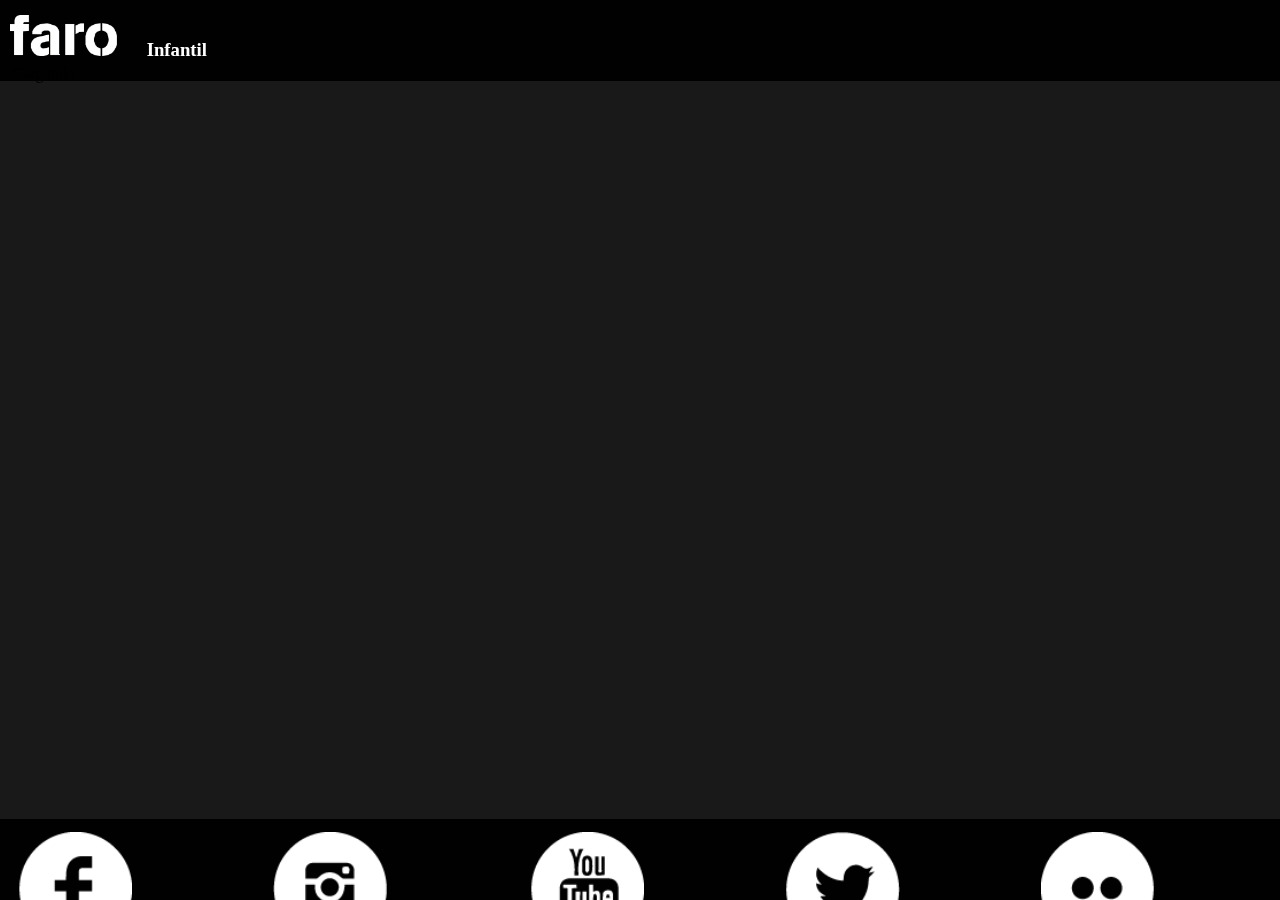
<file: infantil.html>
<!DOCTYPE html>
<html>
<head>
<title></title>
<meta charset="utf-8">
<meta name="viewport" content="width=device-width, initial-scale=1.0, user-scalable=0, minimum-scale=1.0, maximum-scale=1.0">

     <link rel="stylesheet" type="text/css" href="css/page.css" />
 <script type="text/javascript" src="js/jquery.min.js"></script>


<style>
html{
	margin:0;}
body{
	width:100%;
	margin:0;
	}
 .container
{
	width: 100%;
	margin:0;
}
/*--- latest-posts ---*/
 .latest-posts 
 {
	 margin:0;
	 padding:5px;
 }
 .container-0 
{
	border-style:solid;
	border-width:2px;
	margin-bottom:1em;
	border-color: #77bbf8;
}
 .container-0 h2 
{
	color:#2273a8;
	font-family: ubuntu, helvetica, arial;
	font-weight:700;
	font-size: 18px;
	margin:0 ;
	padding:0;
}
 .container-0 h3 
{
	color:#2273a8;
	font-family: ubuntu, helvetica, arial;
	font-weight:700;
	font-size: 18px;
	margin-top: 7%;
	text-decoration:none;
}
 .container-0 span
{
	display:block;
	font-family: ubuntu, helvetica, arial;
	font-weight: 700;
	color:#2273a8;
	font-size: 13px;
	margin:0;
}
 .container-0 p
{
	font-family: ubuntu, helvetica, arial;
	color:#999;
	font-size: 16px;
	padding:4px;
}
 .container-0 ul li
{
	font-family: ubuntu, helvetica, arial;
	color:#999;
	font-size: 13px;
	margin-left:2em;
}
.title{
	background:#abd9fd;
	padding-top:5px;
	margin:0;
	margin-bottom:5px;
	border-bottom:solid;
	border-widht:1px;
	border-color: #77bbf8;
}
 .reload{
	z-index:2;
    position: absolute;
    top: 5px;
    right: 5px;
    width:10%;
    line-height: 36px;
	-webkit-border-radius: 3px;
	-moz-border-radius: 3px;
	border-radius: 3px;
	-webkit-transform:translate3d(0,-30px,0)
	}
 .reload a img{
	float:right;
		height:25px;
	margin-top:6px;
}

 #page {
	margin:0% 0% 0% 1%;
	width:97%;
	height:100%;
}


 #page #content {
	 margin-left:2px;
	width:98%;
	background-color: #CCC;
	border:2px solid #0CC;
	margin-top:2%;
}

 #page #content .flip {
	padding:5px;
	text-align:center;
	background:#099;
	cursor:pointer;
    font-weight: bold;

}
 #page #content .panel {
	background: #099;
	display:none;
}

 #page #content .panel {
	width:100%;
}
 #page #content .photo{width:100%;}
 #page #content .photo img {
	width:100%;
	height:10%;
}

 #page #content .info {
	width:100%;
	height:100%;
}
 #page #content .info p {
margin-top:0px;
height:auto;
}
 .titulo{margin-top:0;
font-family:Verdana, Geneva, sans-serif;
border-bottom: 2px solid #099;}
 .fecha{
	border-top:2px solid #0C6;
	padding:.2em;
	font-style:oblique;
}
 .nombre{
	font-size:1.5em;
}

#contenido{margin-top:65px;margin-bottom:65px;width:99%;}

</style>

</head>
<body>
   <header>
        <div id="title">
        <div id="back-btn"><a id="return" href="#"><img src="img/flechas-01.png"/></a></div>
        <img  src="img/prueba.png"/>
          <div id="title0"><h3>Infantil</h3></div>
          </div>
</header>
    
	
       <div id="page">
       <div id="contenido">
	


</div>
    </div>
     <footer>
    <div><a href="https://www.facebook.com/faro.deoriente"><input type="image" src="img/Face_White.png"/></a></div>
	<div><a href="https://instagram.com/farodeoriente/"><input type="image" src="img/Insta_White.png"/></a></div>
	<div><a href="https://www.youtube.com/user/Farodeorienteoficial"><input type="image" src="img/Youtube_White.png"/></a></div>
    <div><a href="https://twitter.com/farodeoriente"><input type="image" src="img/Tuiter_White.png"/></a></div>
    <div><a href="https://www.flickr.com/photos/29978342@N03"><input type="image" src="img/Flicker_White.png"/></a></div>

      </footer>
      

<script type="application/javascript">
$(document).ready(function(){
	var estado = false;
	$(".a .flip").on('click',function(){
		$(".a .panel").slideToggle();
		if(estado == true){
		$(this).text("Leer");
			estado = false;
		}else{
			$(this).text("Cerrar")
			estado = true;
			}
	});
	var estado = false;
	$(".b .flip").on('click',function(){
		$(".b .panel").slideToggle();
		if(estado == true){
		$(this).text("Leer");
			estado = false;
		}else{
			$(this).text("Cerrar")
			estado = true;
			}
	});
	var estado = false;
	$(".c .flip").on('click',function(){
		$(".c .panel").slideToggle();
		if(estado == true){
		$(this).text("Leer");
			estado = false;
		}else{
			$(this).text("Cerrar")
			estado = true;
			}
	});
	var estado = false;
	$(".d .flip").on('click',function(){
		$(".d .panel").slideToggle();
		if(estado == true){
		$(this).text("Leer");
			estado = false;
		}else{
			$(this).text("Cerrar")
			estado = true;
			}
	});
	var estado = false;
	$(".e .flip").on('click',function(){
		$(".e .panel").slideToggle();
		if(estado == true){
		$(this).text("Leer");
			estado = false;
		}else{
			$(this).text("Cerrar")
			estado = true;
			}
	});
	var estado = false;
	$(".f .flip").on('click',function(){
		$(".f .panel").slideToggle();
		if(estado == true){
		$(this).text("Leer");
			estado = false;
		}else{
			$(this).text("Cerrar")
			estado = true;
			}
	});
	var estado = false;
	$(".g .flip").on('click',function(){
		$(".g .panel").slideToggle();
		if(estado == true){
		$(this).text("Leer");
			estado = false;
		}else{
			$(this).text("Cerrar")
			estado = true;
			}
	});
	var estado = false;
	$(".h .flip").on('click',function(){
		$(".h .panel").slideToggle();
		if(estado == true){
		$(this).text("Leer");
			estado = false;
		}else{
			$(this).text("Cerrar")
			estado = true;
			}
	});
	var estado = false;
	$(".i .flip").on('click',function(){
		$(".i .panel").slideToggle();
		if(estado == true){
		$(this).text("Leer");
			estado = false;
		}else{
			$(this).text("Cerrar")
			estado = true;
			}
	});
	var estado = false;
	$(".j .flip").on('click',function(){
		$(".j .panel").slideToggle();
		if(estado == true){
		$(this).text("Leer");
			estado = false;
		}else{
			$(this).text("Cerrar")
			estado = true;
			}
	});
	var estado = false;
	$(".k .flip").on('click',function(){
		$(".k .panel").slideToggle();
		if(estado == true){
		$(this).text("Leer");
			estado = false;
		}else{
			$(this).text("Cerrar")
			estado = true;
			}
	});
	var estado = false;
	$(".l .flip").on('click',function(){
		$(".l .panel").slideToggle();
		if(estado == true){
		$(this).text("Leer");
			estado = false;
		}else{
			$(this).text("Cerrar")
			estado = true;
			}
	});
	var estado = false;
	$(".m .flip").on('click',function(){
		$(".m .panel").slideToggle();
		if(estado == true){
		$(this).text("Leer");
			estado = false;
		}else{
			$(this).text("Cerrar")
			estado = true;
			}
	});
	var estado = false;
	$(".n .flip").on('click',function(){
		$(".n .panel").slideToggle();
		if(estado == true){
		$(this).text("Leer");
			estado = false;
		}else{
			$(this).text("Cerrar")
			estado = true;
			}
	});
	var estado = false;
	$(".o .flip").on('click',function(){
		$(".o .panel").slideToggle();
		if(estado == true){
		$(this).text("Leer");
			estado = false;
		}else{
			$(this).text("Cerrar")
			estado = true;
			}
	});
	var estado = false;
	$(".p .flip").on('click',function(){
		$(".p .panel").slideToggle();
		if(estado == true){
		$(this).text("Leer");
			estado = false;
		}else{
			$(this).text("Cerrar")
			estado = true;
			}
	});
	var estado = false;
	$(".q .flip").on('click',function(){
		$(".q .panel").slideToggle();
		if(estado == true){
		$(this).text("Leer");
			estado = false;
		}else{
			$(this).text("Cerrar")
			estado = true;
			}
	});
	var estado = false;
	$(".r .flip").on('click',function(){
		$(".r .panel").slideToggle();
		if(estado == true){
		$(this).text("Leer");
			estado = false;
		}else{
			$(this).text("Cerrar")
			estado = true;
			}
	});
	var estado = false;
	$(".s .flip").on('click',function(){
		$(".s .panel").slideToggle();
		if(estado == true){
		$(this).text("Leer");
			estado = false;
		}else{
			$(this).text("Cerrar")
			estado = true;
			}
	});
	var estado = false;
	$(".t .flip").on('click',function(){
		$(".t .panel").slideToggle();
		if(estado == true){
		$(this).text("Leer");
			estado = false;
		}else{
			$(this).text("Cerrar")
			estado = true;
			}
	});
	var estado = false;
	$(".u .flip").on('click',function(){
		$(".u .panel").slideToggle();
		if(estado == true){
		$(this).text("Leer");
			estado = false;
		}else{
			$(this).text("Cerrar")
			estado = true;
			}
	});
	var estado = false;
	$(".v .flip").on('click',function(){
		$(".v .panel").slideToggle();
		if(estado == true){
		$(this).text("Leer");
			estado = false;
		}else{
			$(this).text("Cerrar")
			estado = true;
			}
	});
	var estado = false;
	$(".w .flip").on('click',function(){
		$(".w .panel").slideToggle();
		if(estado == true){
		$(this).text("Leer");
			estado = false;
		}else{
			$(this).text("Cerrar")
			estado = true;
			}
	});
	var estado = false;
	$(".x .flip").on('click',function(){
		$(".x .panel").slideToggle();
		if(estado == true){
		$(this).text("Leer");
			estado = false;
		}else{
			$(this).text("Cerrar")
			estado = true;
			}
	});
	var estado = false;
	$(".y .flip").on('click',function(){
		$(".y .panel").slideToggle();
		if(estado == true){
		$(this).text("Leer");
			estado = false;
		}else{
			$(this).text("Cerrar")
			estado = true;
			}
	});
	var estado = false;
	$(".z .flip").on('click',function(){
		$(".z .panel").slideToggle();
		if(estado == true){
		$(this).text("Leer");
			estado = false;
		}else{
			$(this).text("Cerrar")
			estado = true;
			}
	});

});

</script>
<script type="text/javascript">
$(document).ready(function(){
   var refreshId = setInterval('load-async', 3000);
   $.ajaxSetup({ cache: false });
 });
 
 $(document).ready(function(){
	  $('#contenido').text('Cargando....');
      $("#contenido").load("http://www.farodeoriente.org/prueba/infantil.html");
   });
</script>


</body>
</html>
</file>
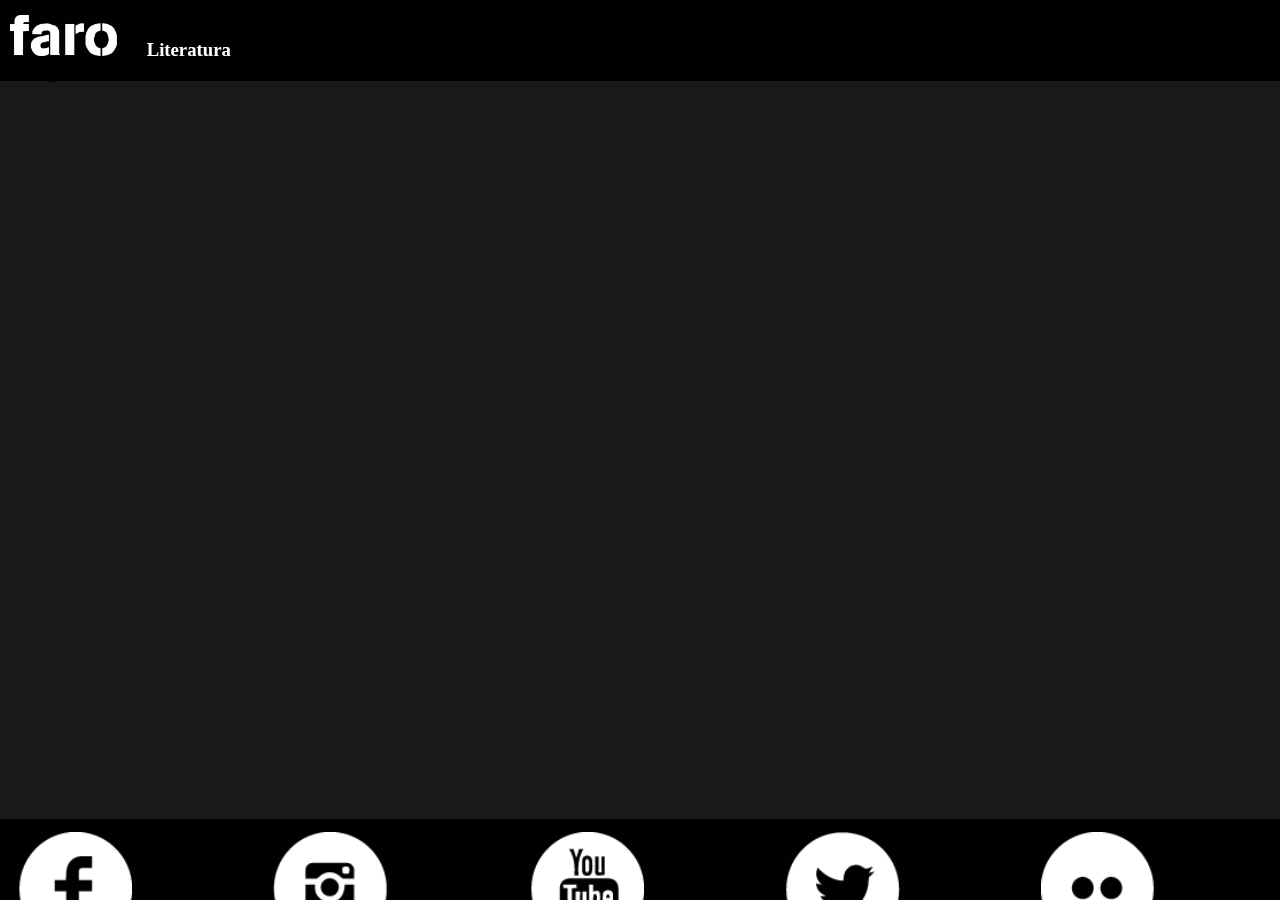
<file: literatura.html>
<!DOCTYPE html>
<html>
<head>
<title></title>
<meta charset="utf-8">
<meta name="viewport" content="width=device-width, initial-scale=1.0, user-scalable=0, minimum-scale=1.0, maximum-scale=1.0">

     <link rel="stylesheet" type="text/css" href="css/page.css" />
 <script type="text/javascript" src="js/jquery.min.js"></script>


<style>
html{
	margin:0;}
body{
	width:100%;
	margin:0;
	}
 .container
{
	width: 100%;
	margin:0;
}
/*--- latest-posts ---*/
 .latest-posts 
 {
	 margin:0;
	 padding:5px;
 }
 .container-0 
{
	border-style:solid;
	border-width:2px;
	margin-bottom:1em;
	border-color: #77bbf8;
}
 .container-0 h2 
{
	color:#2273a8;
	font-family: ubuntu, helvetica, arial;
	font-weight:700;
	font-size: 18px;
	margin:0 ;
	padding:0;
}
 .container-0 h3 
{
	color:#2273a8;
	font-family: ubuntu, helvetica, arial;
	font-weight:700;
	font-size: 18px;
	margin-top: 7%;
	text-decoration:none;
}
 .container-0 span
{
	display:block;
	font-family: ubuntu, helvetica, arial;
	font-weight: 700;
	color:#2273a8;
	font-size: 13px;
	margin:0;
}
 .container-0 p
{
	font-family: ubuntu, helvetica, arial;
	color:#999;
	font-size: 16px;
	padding:4px;
}
 .container-0 ul li
{
	font-family: ubuntu, helvetica, arial;
	color:#999;
	font-size: 13px;
	margin-left:2em;
}
.title{
	background:#abd9fd;
	padding-top:5px;
	margin:0;
	margin-bottom:5px;
	border-bottom:solid;
	border-widht:1px;
	border-color: #77bbf8;
}
 .reload{
	z-index:2;
    position: absolute;
    top: 5px;
    right: 5px;
    width:10%;
    line-height: 36px;
	-webkit-border-radius: 3px;
	-moz-border-radius: 3px;
	border-radius: 3px;
	-webkit-transform:translate3d(0,-30px,0)
	}
 .reload a img{
	float:right;
		height:25px;
	margin-top:6px;
}

 #page {
	margin:0% 0% 0% 2%;
	width:96%;
	height:100%;
}


 #page #content {
	width:99%;
	background-color: #CCC;
	border:2px solid #0CC;
	margin-top:2%;
}

 #page #content .flip {
	padding:5px;
	text-align:center;
	background:#099;
	cursor:pointer;
    font-weight: bold;

}
 #page #content .panel {
	background: #099;
	display:none;
}

 #page #content .panel {
	width:100%;
}
 #page #content .photo{width:100%;}
 #page #content .photo img {
	width:100%;
	height:10%;
}

 #page #content .info {
	width:100%;
	height:100%;
}
 #page #content .info p {
margin-top:0px;
height:auto;
}
 .titulo{margin-top:0;
font-family:Verdana, Geneva, sans-serif;
border-bottom: 2px solid #099;}
 .fecha{
	border-top:2px solid #0C6;
	padding:.2em;
	font-style:oblique;
}
 .nombre{
	font-size:1.5em;
}

#contenido{margin-top:65px;margin-bottom:65px;width:99%;}

</style>

</head>
<body>
   <header>
        <div id="title">
        <div id="back-btn"><a id="return" href="#"><img src="img/flechas-01.png"/></a></div>
        <img  src="img/prueba.png"/>
          <div id="title0"><h3>Literatura</h3></div>
          </div>
</header>
    
	
       <div id="page">
       <div id="contenido">
	


</div>
    </div>
     <footer>
    <div><a href="https://www.facebook.com/faro.deoriente"><input type="image" src="img/Face_White.png"/></a></div>
	<div><a href="https://instagram.com/farodeoriente/"><input type="image" src="img/Insta_White.png"/></a></div>
	<div><a href="https://www.youtube.com/user/Farodeorienteoficial"><input type="image" src="img/Youtube_White.png"/></a></div>
    <div><a href="https://twitter.com/farodeoriente"><input type="image" src="img/Tuiter_White.png"/></a></div>
    <div><a href="https://www.flickr.com/photos/29978342@N03"><input type="image" src="img/Flicker_White.png"/></a></div>

      </footer>
      

<script type="application/javascript">
$(document).ready(function(){
	var estado = false;
	$(".a .flip").on('click',function(){
		$(".a .panel").slideToggle();
		if(estado == true){
		$(this).text("Leer");
			estado = false;
		}else{
			$(this).text("Cerrar")
			estado = true;
			}
	});
	var estado = false;
	$(".b .flip").on('click',function(){
		$(".b .panel").slideToggle();
		if(estado == true){
		$(this).text("Leer");
			estado = false;
		}else{
			$(this).text("Cerrar")
			estado = true;
			}
	});
	var estado = false;
	$(".c .flip").on('click',function(){
		$(".c .panel").slideToggle();
		if(estado == true){
		$(this).text("Leer");
			estado = false;
		}else{
			$(this).text("Cerrar")
			estado = true;
			}
	});
	var estado = false;
	$(".d .flip").on('click',function(){
		$(".d .panel").slideToggle();
		if(estado == true){
		$(this).text("Leer");
			estado = false;
		}else{
			$(this).text("Cerrar")
			estado = true;
			}
	});
	var estado = false;
	$(".e .flip").on('click',function(){
		$(".e .panel").slideToggle();
		if(estado == true){
		$(this).text("Leer");
			estado = false;
		}else{
			$(this).text("Cerrar")
			estado = true;
			}
	});
	var estado = false;
	$(".f .flip").on('click',function(){
		$(".f .panel").slideToggle();
		if(estado == true){
		$(this).text("Leer");
			estado = false;
		}else{
			$(this).text("Cerrar")
			estado = true;
			}
	});
	var estado = false;
	$(".g .flip").on('click',function(){
		$(".g .panel").slideToggle();
		if(estado == true){
		$(this).text("Leer");
			estado = false;
		}else{
			$(this).text("Cerrar")
			estado = true;
			}
	});
	var estado = false;
	$(".h .flip").on('click',function(){
		$(".h .panel").slideToggle();
		if(estado == true){
		$(this).text("Leer");
			estado = false;
		}else{
			$(this).text("Cerrar")
			estado = true;
			}
	});
	var estado = false;
	$(".i .flip").on('click',function(){
		$(".i .panel").slideToggle();
		if(estado == true){
		$(this).text("Leer");
			estado = false;
		}else{
			$(this).text("Cerrar")
			estado = true;
			}
	});
	var estado = false;
	$(".j .flip").on('click',function(){
		$(".j .panel").slideToggle();
		if(estado == true){
		$(this).text("Leer");
			estado = false;
		}else{
			$(this).text("Cerrar")
			estado = true;
			}
	});
	var estado = false;
	$(".k .flip").on('click',function(){
		$(".k .panel").slideToggle();
		if(estado == true){
		$(this).text("Leer");
			estado = false;
		}else{
			$(this).text("Cerrar")
			estado = true;
			}
	});
	var estado = false;
	$(".l .flip").on('click',function(){
		$(".l .panel").slideToggle();
		if(estado == true){
		$(this).text("Leer");
			estado = false;
		}else{
			$(this).text("Cerrar")
			estado = true;
			}
	});
	var estado = false;
	$(".m .flip").on('click',function(){
		$(".m .panel").slideToggle();
		if(estado == true){
		$(this).text("Leer");
			estado = false;
		}else{
			$(this).text("Cerrar")
			estado = true;
			}
	});
	var estado = false;
	$(".n .flip").on('click',function(){
		$(".n .panel").slideToggle();
		if(estado == true){
		$(this).text("Leer");
			estado = false;
		}else{
			$(this).text("Cerrar")
			estado = true;
			}
	});
	var estado = false;
	$(".o .flip").on('click',function(){
		$(".o .panel").slideToggle();
		if(estado == true){
		$(this).text("Leer");
			estado = false;
		}else{
			$(this).text("Cerrar")
			estado = true;
			}
	});
	var estado = false;
	$(".p .flip").on('click',function(){
		$(".p .panel").slideToggle();
		if(estado == true){
		$(this).text("Leer");
			estado = false;
		}else{
			$(this).text("Cerrar")
			estado = true;
			}
	});
	var estado = false;
	$(".q .flip").on('click',function(){
		$(".q .panel").slideToggle();
		if(estado == true){
		$(this).text("Leer");
			estado = false;
		}else{
			$(this).text("Cerrar")
			estado = true;
			}
	});
	var estado = false;
	$(".r .flip").on('click',function(){
		$(".r .panel").slideToggle();
		if(estado == true){
		$(this).text("Leer");
			estado = false;
		}else{
			$(this).text("Cerrar")
			estado = true;
			}
	});
	var estado = false;
	$(".s .flip").on('click',function(){
		$(".s .panel").slideToggle();
		if(estado == true){
		$(this).text("Leer");
			estado = false;
		}else{
			$(this).text("Cerrar")
			estado = true;
			}
	});
	var estado = false;
	$(".t .flip").on('click',function(){
		$(".t .panel").slideToggle();
		if(estado == true){
		$(this).text("Leer");
			estado = false;
		}else{
			$(this).text("Cerrar")
			estado = true;
			}
	});
	var estado = false;
	$(".u .flip").on('click',function(){
		$(".u .panel").slideToggle();
		if(estado == true){
		$(this).text("Leer");
			estado = false;
		}else{
			$(this).text("Cerrar")
			estado = true;
			}
	});
	var estado = false;
	$(".v .flip").on('click',function(){
		$(".v .panel").slideToggle();
		if(estado == true){
		$(this).text("Leer");
			estado = false;
		}else{
			$(this).text("Cerrar")
			estado = true;
			}
	});
	var estado = false;
	$(".w .flip").on('click',function(){
		$(".w .panel").slideToggle();
		if(estado == true){
		$(this).text("Leer");
			estado = false;
		}else{
			$(this).text("Cerrar")
			estado = true;
			}
	});
	var estado = false;
	$(".x .flip").on('click',function(){
		$(".x .panel").slideToggle();
		if(estado == true){
		$(this).text("Leer");
			estado = false;
		}else{
			$(this).text("Cerrar")
			estado = true;
			}
	});
	var estado = false;
	$(".y .flip").on('click',function(){
		$(".y .panel").slideToggle();
		if(estado == true){
		$(this).text("Leer");
			estado = false;
		}else{
			$(this).text("Cerrar")
			estado = true;
			}
	});
	var estado = false;
	$(".z .flip").on('click',function(){
		$(".z .panel").slideToggle();
		if(estado == true){
		$(this).text("Leer");
			estado = false;
		}else{
			$(this).text("Cerrar")
			estado = true;
			}
	});

});

</script>
<script type="text/javascript">
$(document).ready(function(){
   var refreshId = setInterval('load-async', 3000);
   $.ajaxSetup({ cache: false });
 });
 
 $(document).ready(function(){
	  $('#contenido').text('Cargando....');
      $("#contenido").load("http://www.farodeoriente.org/prueba/literatura.html");
   });
</script>

</body>
</html>
</file>
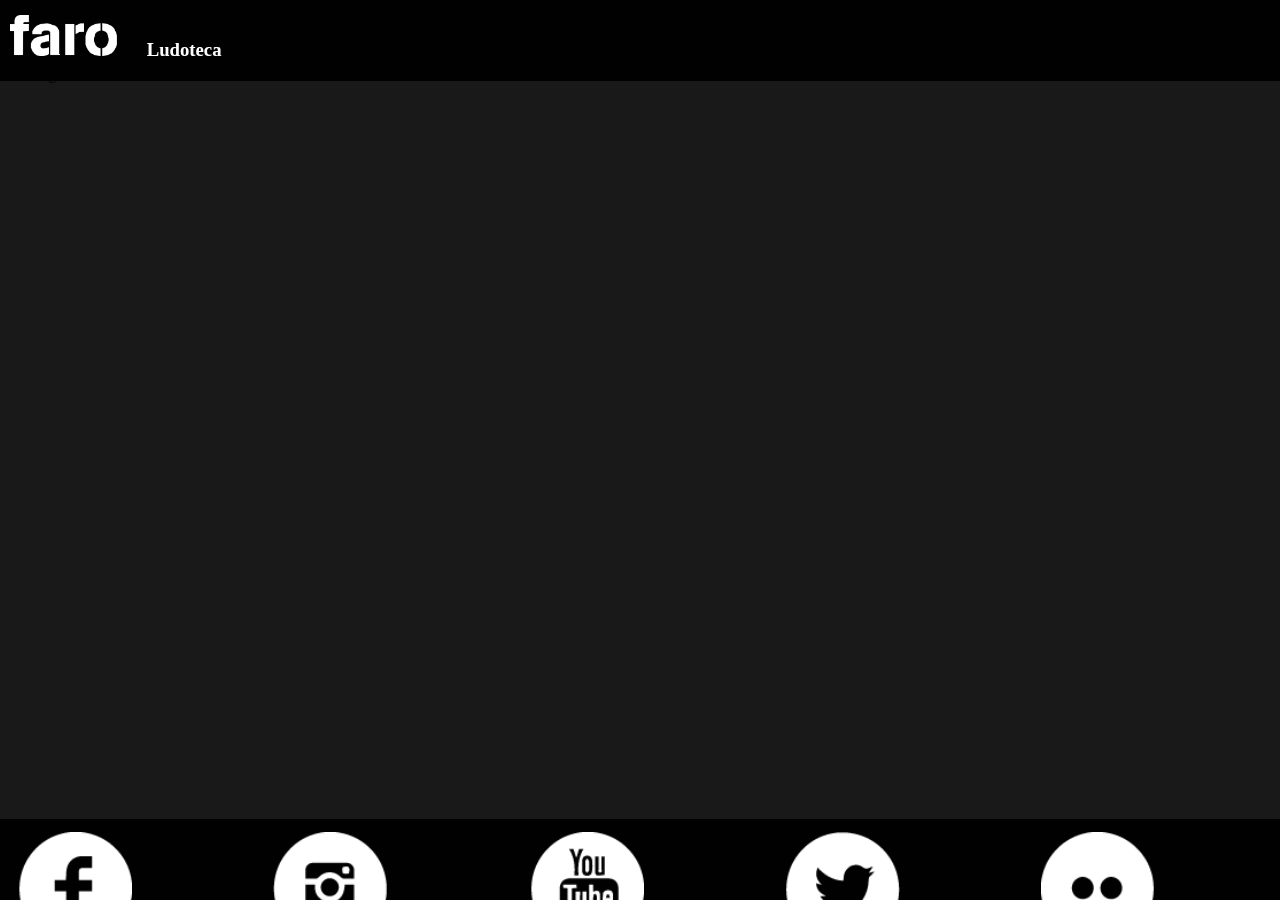
<file: ludoteca.html>
<!DOCTYPE html>
<html>
<head>
<title></title>
<meta charset="utf-8">
<meta name="viewport" content="width=device-width, initial-scale=1.0, user-scalable=0, minimum-scale=1.0, maximum-scale=1.0">

     <link rel="stylesheet" type="text/css" href="css/page.css" />
 <script type="text/javascript" src="js/jquery.min.js"></script>


<style>
html{
	margin:0;}
body{
	width:100%;
	margin:0;
	}
 .container
{
	width: 100%;
	margin:0;
}
/*--- latest-posts ---*/
 .latest-posts 
 {
	 margin:0;
	 padding:5px;
 }
 .container-0 
{
	border-style:solid;
	border-width:2px;
	margin-bottom:1em;
	border-color: #77bbf8;
}
 .container-0 h2 
{
	color:#2273a8;
	font-family: ubuntu, helvetica, arial;
	font-weight:700;
	font-size: 18px;
	margin:0 ;
	padding:0;
}
 .container-0 h3 
{
	color:#2273a8;
	font-family: ubuntu, helvetica, arial;
	font-weight:700;
	font-size: 18px;
	margin-top: 7%;
	text-decoration:none;
}
 .container-0 span
{
	display:block;
	font-family: ubuntu, helvetica, arial;
	font-weight: 700;
	color:#2273a8;
	font-size: 13px;
	margin:0;
}
 .container-0 p
{
	font-family: ubuntu, helvetica, arial;
	color:#999;
	font-size: 16px;
	padding:4px;
}
 .container-0 ul li
{
	font-family: ubuntu, helvetica, arial;
	color:#999;
	font-size: 13px;
	margin-left:2em;
}
.title{
	background:#abd9fd;
	padding-top:5px;
	margin:0;
	margin-bottom:5px;
	border-bottom:solid;
	border-widht:1px;
	border-color: #77bbf8;
}
 .reload{
	z-index:2;
    position: absolute;
    top: 5px;
    right: 5px;
    width:10%;
    line-height: 36px;
	-webkit-border-radius: 3px;
	-moz-border-radius: 3px;
	border-radius: 3px;
	-webkit-transform:translate3d(0,-30px,0)
	}
 .reload a img{
	float:right;
		height:25px;
	margin-top:6px;
}

 #page {
	margin:0% 0% 0% 2%;
	width:96%;
	height:100%;
}


 #page #content {
	width:99%;
	background-color: #CCC;
	border:2px solid #0CC;
	margin-top:2%;
}

 #page #content .flip {
	padding:5px;
	text-align:center;
	background:#099;
	cursor:pointer;
    font-weight: bold;

}
 #page #content .panel {
	background: #099;
	display:none;
}

 #page #content .panel {
	width:100%;
}
 #page #content .photo{width:100%;}
 #page #content .photo img {
	width:100%;
	height:10%;
}

 #page #content .info {
	width:100%;
	height:100%;
}
 #page #content .info p {
margin-top:0px;
height:auto;
}
 .titulo{margin-top:0;
font-family:Verdana, Geneva, sans-serif;
border-bottom: 2px solid #099;}
 .fecha{
	border-top:2px solid #0C6;
	padding:.2em;
	font-style:oblique;
}
 .nombre{
	font-size:1.5em;
}

#contenido{margin-top:65px;margin-bottom:65px;width:99%;}

</style>

</head>
<body>
   <header>
        <div id="title">
        <div id="back-btn"><a id="return" href="#"><img src="img/flechas-01.png"/></a></div>
        <img  src="img/prueba.png"/>
          <div id="title0"><h3>Ludoteca</h3></div>
          </div>
</header>
    
	
       <div id="page">
       <div id="contenido">
	


</div>
    </div>
     <footer>
    <div><a href="https://www.facebook.com/faro.deoriente"><input type="image" src="img/Face_White.png"/></a></div>
	<div><a href="https://instagram.com/farodeoriente/"><input type="image" src="img/Insta_White.png"/></a></div>
	<div><a href="https://www.youtube.com/user/Farodeorienteoficial"><input type="image" src="img/Youtube_White.png"/></a></div>
    <div><a href="https://twitter.com/farodeoriente"><input type="image" src="img/Tuiter_White.png"/></a></div>
    <div><a href="https://www.flickr.com/photos/29978342@N03"><input type="image" src="img/Flicker_White.png"/></a></div>

      </footer>
      

<script type="application/javascript">
$(document).ready(function(){
	var estado = false;
	$(".a .flip").on('click',function(){
		$(".a .panel").slideToggle();
		if(estado == true){
		$(this).text("Leer");
			estado = false;
		}else{
			$(this).text("Cerrar")
			estado = true;
			}
	});
	var estado = false;
	$(".b .flip").on('click',function(){
		$(".b .panel").slideToggle();
		if(estado == true){
		$(this).text("Leer");
			estado = false;
		}else{
			$(this).text("Cerrar")
			estado = true;
			}
	});
	var estado = false;
	$(".c .flip").on('click',function(){
		$(".c .panel").slideToggle();
		if(estado == true){
		$(this).text("Leer");
			estado = false;
		}else{
			$(this).text("Cerrar")
			estado = true;
			}
	});
	var estado = false;
	$(".d .flip").on('click',function(){
		$(".d .panel").slideToggle();
		if(estado == true){
		$(this).text("Leer");
			estado = false;
		}else{
			$(this).text("Cerrar")
			estado = true;
			}
	});
	var estado = false;
	$(".e .flip").on('click',function(){
		$(".e .panel").slideToggle();
		if(estado == true){
		$(this).text("Leer");
			estado = false;
		}else{
			$(this).text("Cerrar")
			estado = true;
			}
	});
	var estado = false;
	$(".f .flip").on('click',function(){
		$(".f .panel").slideToggle();
		if(estado == true){
		$(this).text("Leer");
			estado = false;
		}else{
			$(this).text("Cerrar")
			estado = true;
			}
	});
	var estado = false;
	$(".g .flip").on('click',function(){
		$(".g .panel").slideToggle();
		if(estado == true){
		$(this).text("Leer");
			estado = false;
		}else{
			$(this).text("Cerrar")
			estado = true;
			}
	});
	var estado = false;
	$(".h .flip").on('click',function(){
		$(".h .panel").slideToggle();
		if(estado == true){
		$(this).text("Leer");
			estado = false;
		}else{
			$(this).text("Cerrar")
			estado = true;
			}
	});
	var estado = false;
	$(".i .flip").on('click',function(){
		$(".i .panel").slideToggle();
		if(estado == true){
		$(this).text("Leer");
			estado = false;
		}else{
			$(this).text("Cerrar")
			estado = true;
			}
	});
	var estado = false;
	$(".j .flip").on('click',function(){
		$(".j .panel").slideToggle();
		if(estado == true){
		$(this).text("Leer");
			estado = false;
		}else{
			$(this).text("Cerrar")
			estado = true;
			}
	});
	var estado = false;
	$(".k .flip").on('click',function(){
		$(".k .panel").slideToggle();
		if(estado == true){
		$(this).text("Leer");
			estado = false;
		}else{
			$(this).text("Cerrar")
			estado = true;
			}
	});
	var estado = false;
	$(".l .flip").on('click',function(){
		$(".l .panel").slideToggle();
		if(estado == true){
		$(this).text("Leer");
			estado = false;
		}else{
			$(this).text("Cerrar")
			estado = true;
			}
	});
	var estado = false;
	$(".m .flip").on('click',function(){
		$(".m .panel").slideToggle();
		if(estado == true){
		$(this).text("Leer");
			estado = false;
		}else{
			$(this).text("Cerrar")
			estado = true;
			}
	});
	var estado = false;
	$(".n .flip").on('click',function(){
		$(".n .panel").slideToggle();
		if(estado == true){
		$(this).text("Leer");
			estado = false;
		}else{
			$(this).text("Cerrar")
			estado = true;
			}
	});
	var estado = false;
	$(".o .flip").on('click',function(){
		$(".o .panel").slideToggle();
		if(estado == true){
		$(this).text("Leer");
			estado = false;
		}else{
			$(this).text("Cerrar")
			estado = true;
			}
	});
	var estado = false;
	$(".p .flip").on('click',function(){
		$(".p .panel").slideToggle();
		if(estado == true){
		$(this).text("Leer");
			estado = false;
		}else{
			$(this).text("Cerrar")
			estado = true;
			}
	});
	var estado = false;
	$(".q .flip").on('click',function(){
		$(".q .panel").slideToggle();
		if(estado == true){
		$(this).text("Leer");
			estado = false;
		}else{
			$(this).text("Cerrar")
			estado = true;
			}
	});
	var estado = false;
	$(".r .flip").on('click',function(){
		$(".r .panel").slideToggle();
		if(estado == true){
		$(this).text("Leer");
			estado = false;
		}else{
			$(this).text("Cerrar")
			estado = true;
			}
	});
	var estado = false;
	$(".s .flip").on('click',function(){
		$(".s .panel").slideToggle();
		if(estado == true){
		$(this).text("Leer");
			estado = false;
		}else{
			$(this).text("Cerrar")
			estado = true;
			}
	});
	var estado = false;
	$(".t .flip").on('click',function(){
		$(".t .panel").slideToggle();
		if(estado == true){
		$(this).text("Leer");
			estado = false;
		}else{
			$(this).text("Cerrar")
			estado = true;
			}
	});
	var estado = false;
	$(".u .flip").on('click',function(){
		$(".u .panel").slideToggle();
		if(estado == true){
		$(this).text("Leer");
			estado = false;
		}else{
			$(this).text("Cerrar")
			estado = true;
			}
	});
	var estado = false;
	$(".v .flip").on('click',function(){
		$(".v .panel").slideToggle();
		if(estado == true){
		$(this).text("Leer");
			estado = false;
		}else{
			$(this).text("Cerrar")
			estado = true;
			}
	});
	var estado = false;
	$(".w .flip").on('click',function(){
		$(".w .panel").slideToggle();
		if(estado == true){
		$(this).text("Leer");
			estado = false;
		}else{
			$(this).text("Cerrar")
			estado = true;
			}
	});
	var estado = false;
	$(".x .flip").on('click',function(){
		$(".x .panel").slideToggle();
		if(estado == true){
		$(this).text("Leer");
			estado = false;
		}else{
			$(this).text("Cerrar")
			estado = true;
			}
	});
	var estado = false;
	$(".y .flip").on('click',function(){
		$(".y .panel").slideToggle();
		if(estado == true){
		$(this).text("Leer");
			estado = false;
		}else{
			$(this).text("Cerrar")
			estado = true;
			}
	});
	var estado = false;
	$(".z .flip").on('click',function(){
		$(".z .panel").slideToggle();
		if(estado == true){
		$(this).text("Leer");
			estado = false;
		}else{
			$(this).text("Cerrar")
			estado = true;
			}
	});

});

</script>
<script type="text/javascript">
$(document).ready(function(){
   var refreshId = setInterval('load-async', 3000);
   $.ajaxSetup({ cache: false });
 });
 
 $(document).ready(function(){
	  $("#contenido").text('Cargando....');
      $("#contenido").load("http://www.farodeoriente.org/prueba/ludoteca.html");
   });
</script>

</body>
</html>
</file>
<file: css/page.css>
@charset "utf-8";
*{
	margin: 0;
	padding: 0;
}
body{
	width:100%;
	height:100%;
	padding:0;
	margin:0;	
	background:  rgba(0, 0, 0, 0.9)

}
 header{
	background:  rgba(0, 0, 0, .95);
	width:100%;
	top:0;
	height:9%;
	position:fixed;
	z-index:3;
}

footer{
	width:100%;
	height:9%;
		background:  rgba(0, 0, 0, .95);
	position:fixed;
	bottom:0;
	z-index:3;		
}
footer div{
	display:inline-block;
	float:left;
	width:20%;
	height:auto;
	background:none;
	outline:none;	
}
footer div input{
	margin-left:17px;
	width:45%;
	height:65%;
	margin-top:13px;
	outline:none;
}
#back-btn{display:none;}

#back-btn {
	height:100%;
	float:left;
}
#title {
	height:100%;
	color:#FFF;
	margin:15px 0 0 10px}
#title img{
	display:inline-block;
	height:50%;
	position:relative;
}
#title0 {
	display:inline-block;
	top:2.5%;
	margin-left:2%;
}
#title0 p{
	font-size:110%;
	display:inline-block;
	}
.section{
	background:none;
}


.cartelera {
position:absolute;
background:none;
top:9%;
width:100%;
height:31.1%;
}
.cartelera .slider{
	width: 100%;
	height: 100%;
	position:absolute;
	overflow:hidden;
  }
.cartelera .slider div img{width:100%;height:75%;}
 #page {
	margin:0% 0% 0% 2%;
	width:96%;
	height:100%;
	overflow:auto;
}
.header-1 {
	position:absolute;
	width:100%;
	height:7.1%;
	top:40%;
		background:  rgba(0, 0, 0, .95);

}
 #header-2{
	text-align:center;
	font-size:2em;
	color:white;
	height:100%;

}

@media only screen and (min-width:768px) and (max-width:959px){
	.cartelera {
position:absolute;
background:none;
top:5%;
width:100%;
height:40%;
}

.cartelera .slider div img{width:100%;height:65%;}
#title img{
	display:inline-block;
	height:50%;
	position:relative;
}
#title {
	margin:10px 0 0 10px}

 header{
	background:  rgba(0, 0, 0, .95);
	width:100%;
	top:0;
	height:5%;
	position:fixed;
	z-index:3;
}
footer{
	width:100%;
	height:5%;
	background:  rgba(0, 0, 0, .95);
	position:fixed;
	bottom:0;
	z-index:3;		
}
.header-1 {
	position: absolute;
	width: 100%;
	height: 5%;
	top: 35%;
	background: rgba(0, 0, 0, .95);

}
 #header-2{
	text-align:center;
	font-size:2em;
	color:white;
	height:100%;

}
footer div input{
	margin-left:18px;
	width:40%;
	height:65%;
	margin-top:13px;
	outline:none;
}
footer div{
	outline:none;	
}


}
</file>
